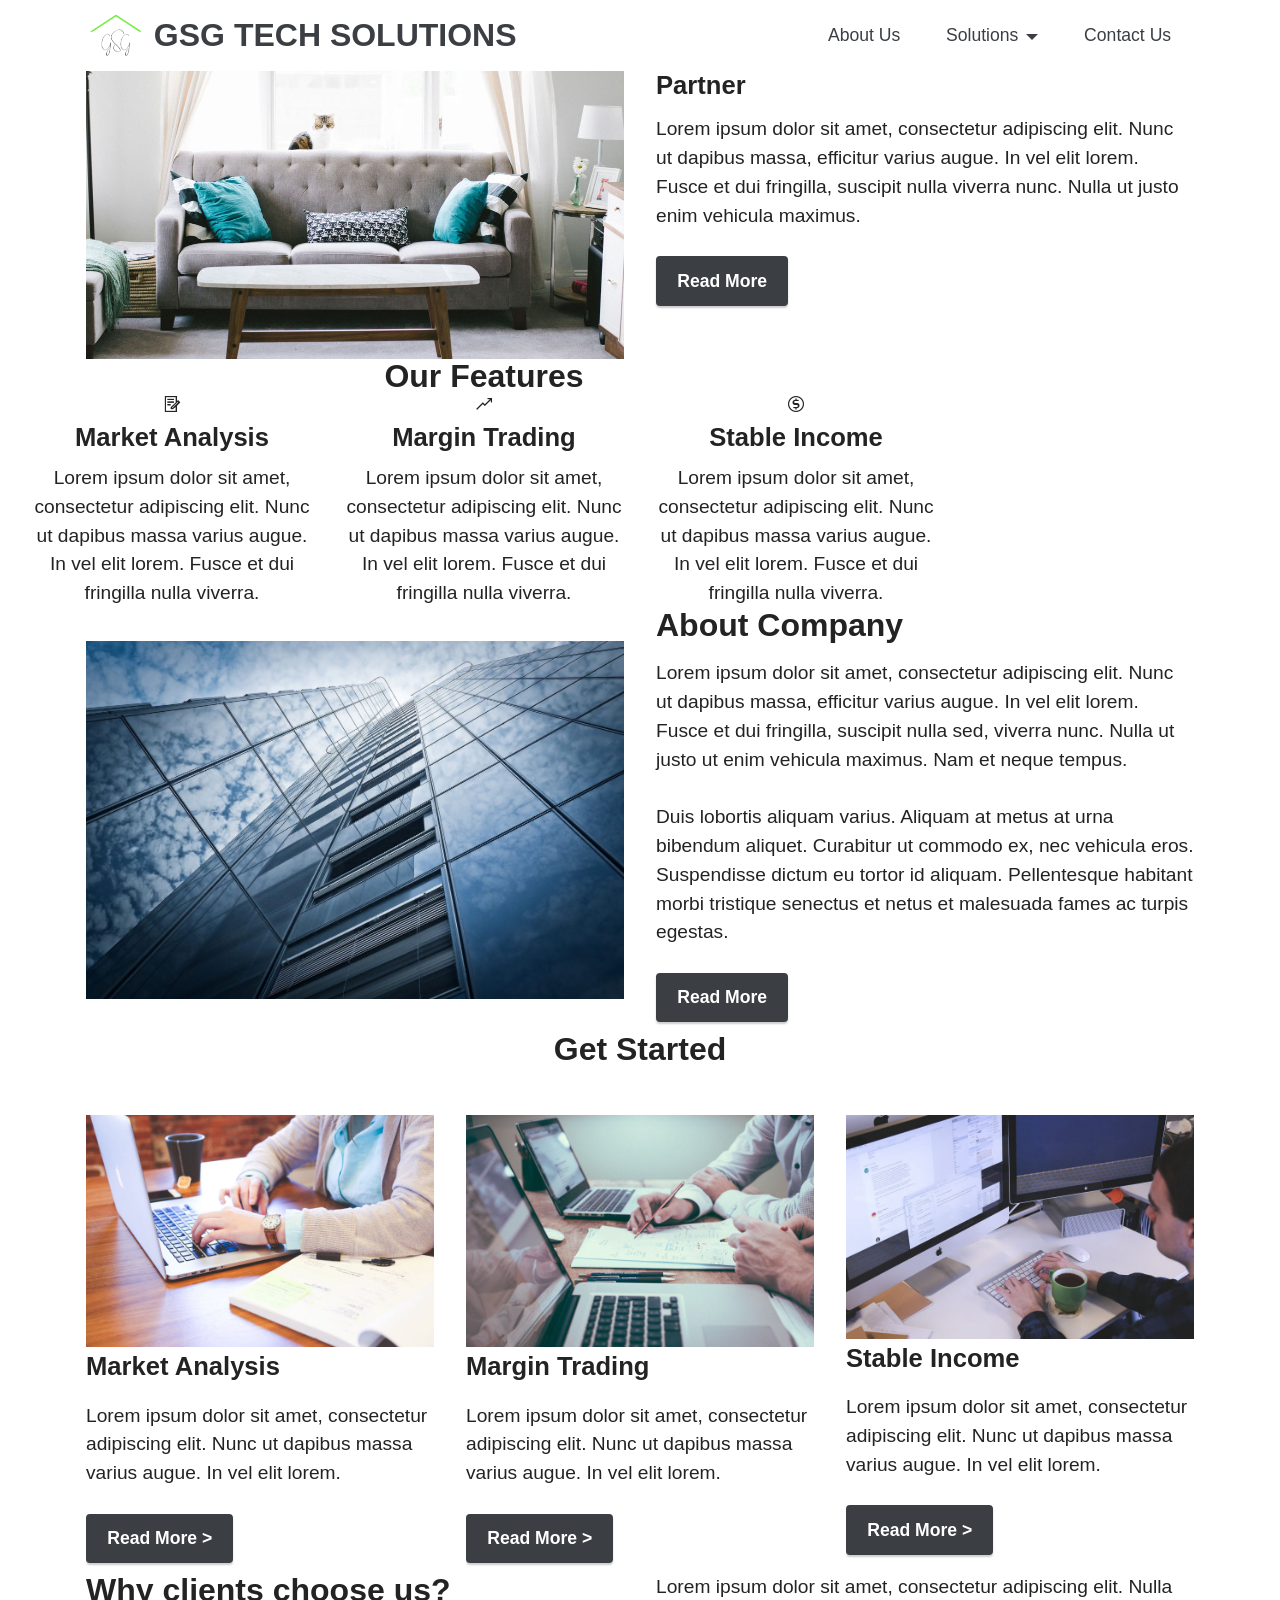
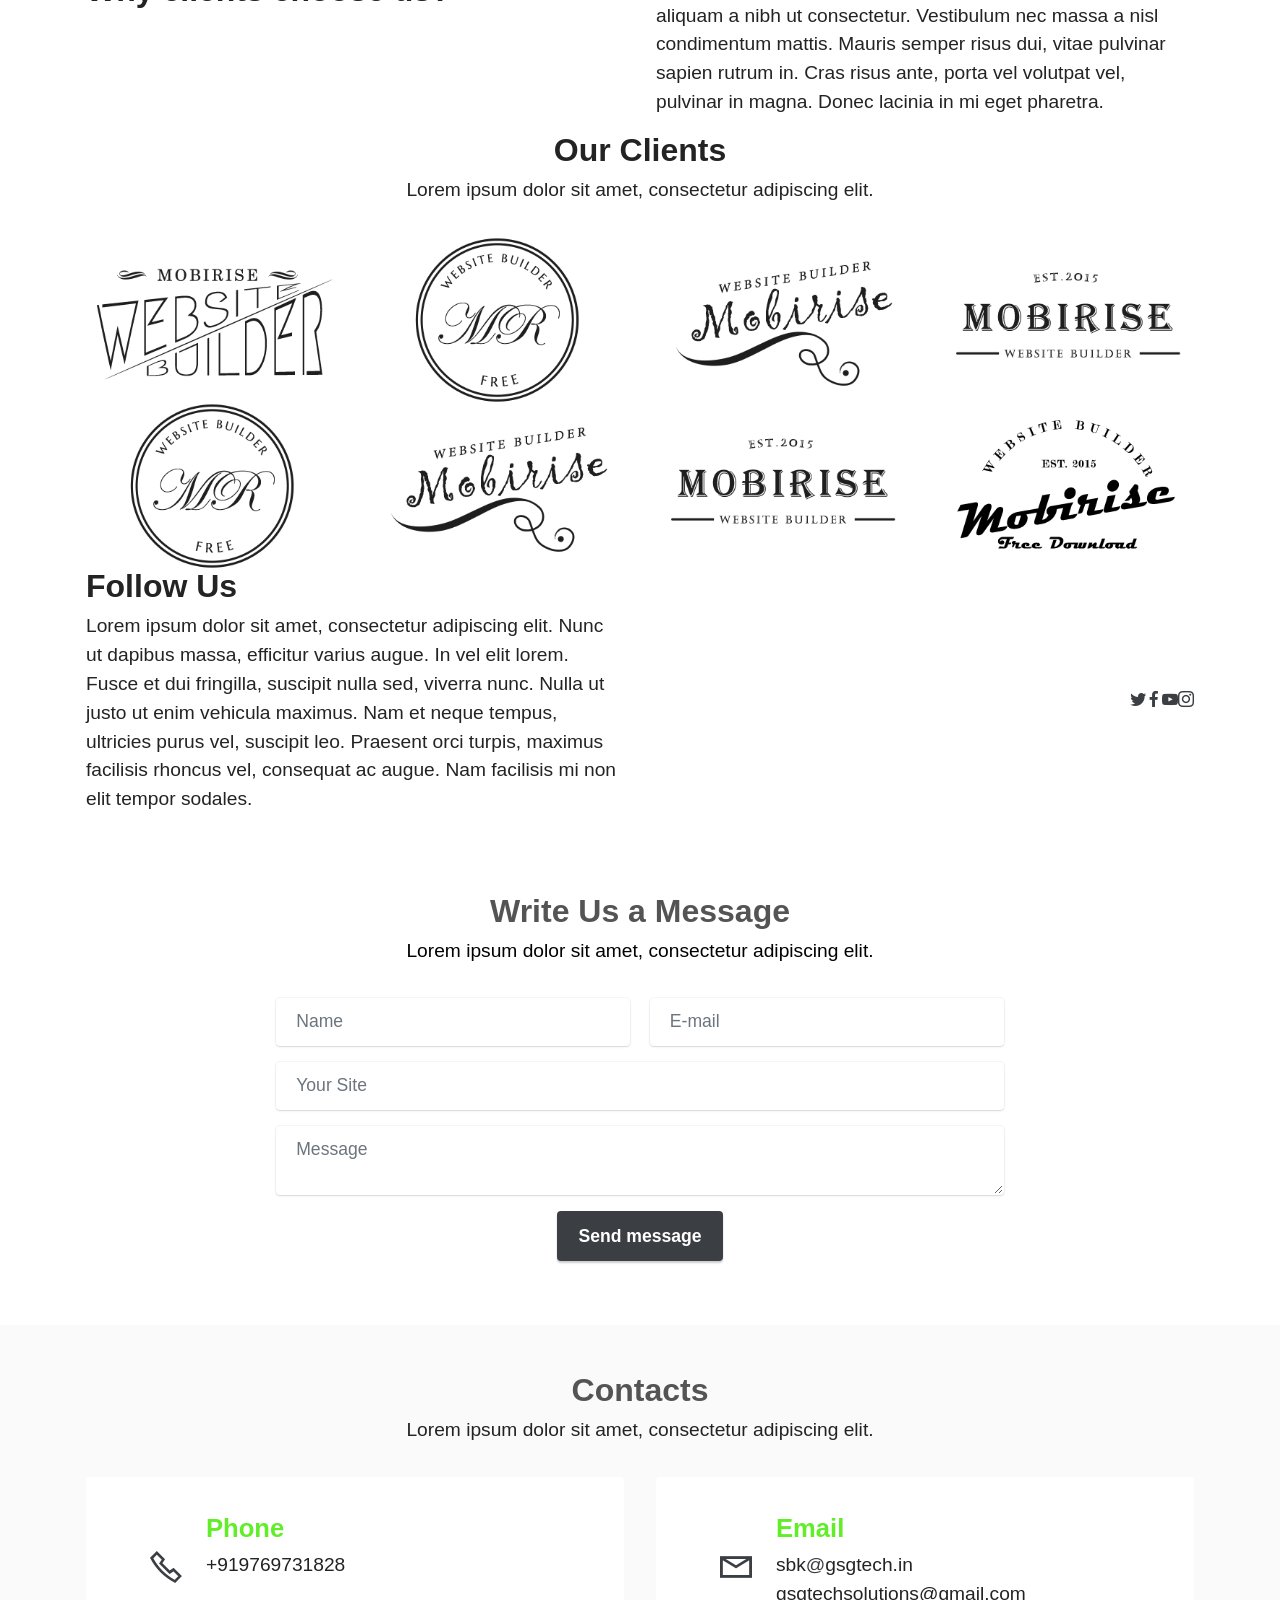
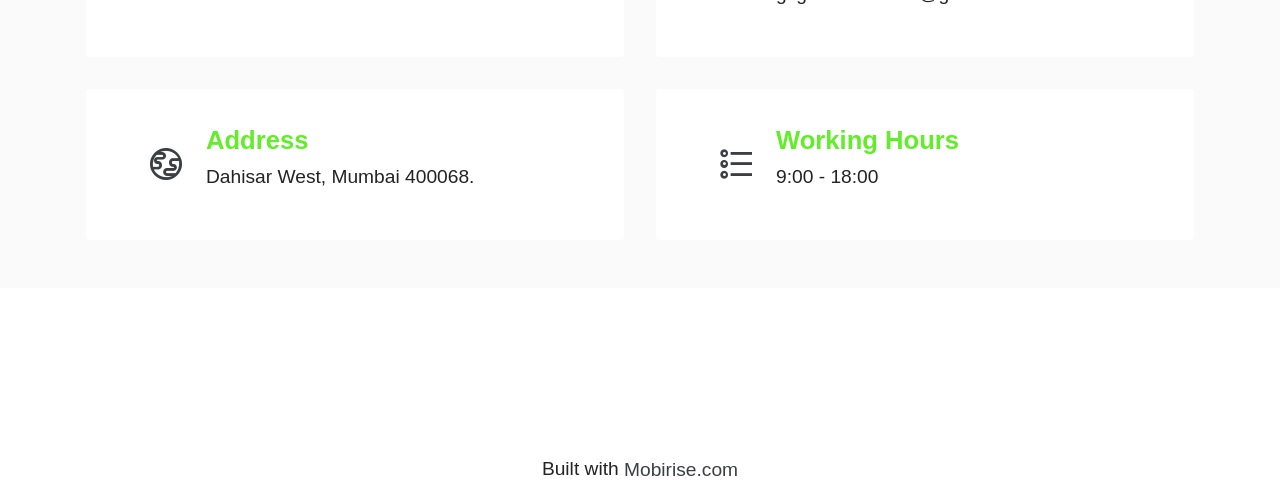
<file: page1.html>
<!DOCTYPE html>
<html  >
<head>
  <!-- Site made with Mobirise Website Builder v5.6.8, https://mobirise.com -->
  <meta charset="UTF-8">
  <meta http-equiv="X-UA-Compatible" content="IE=edge">
  <meta name="generator" content="Mobirise v5.6.8, mobirise.com">
  <meta name="twitter:card" content="summary_large_image"/>
  <meta name="twitter:image:src" content="">
  <meta property="og:image" content="">
  <meta name="twitter:title" content="Solutions">
  <meta name="viewport" content="width=device-width, initial-scale=1, minimum-scale=1">
  <link rel="shortcut icon" href="assets/images/gsg-tech-2-119x93.png" type="image/x-icon">
  <meta name="description" content="">
  
  
  <title>Solutions</title>
  <link rel="stylesheet" href="assets/web/assets/mobirise-icons2/mobirise2.css">
  <link rel="stylesheet" href="assets/bootstrap/css/bootstrap.min.css">
  <link rel="stylesheet" href="assets/bootstrap/css/bootstrap-grid.min.css">
  <link rel="stylesheet" href="assets/bootstrap/css/bootstrap-reboot.min.css">
  <link rel="stylesheet" href="assets/dropdown/css/style.css">
  <link rel="stylesheet" href="assets/socicon/css/styles.css">
  <link rel="stylesheet" href="assets/theme/css/style.css">
  <link rel="preload" href="https://fonts.googleapis.com/css?family=Jost:100,200,300,400,500,600,700,800,900,100i,200i,300i,400i,500i,600i,700i,800i,900i&display=swap" as="style" onload="this.onload=null;this.rel='stylesheet'">
  <noscript><link rel="stylesheet" href="https://fonts.googleapis.com/css?family=Jost:100,200,300,400,500,600,700,800,900,100i,200i,300i,400i,500i,600i,700i,800i,900i&display=swap"></noscript>
  <link rel="preload" href="https://fonts.googleapis.com/css?family=Mukta:200,300,400,500,600,700,800&display=swap" as="style" onload="this.onload=null;this.rel='stylesheet'">
  <noscript><link rel="stylesheet" href="https://fonts.googleapis.com/css?family=Mukta:200,300,400,500,600,700,800&display=swap"></noscript>
  <link rel="preload" as="style" href="assets/mobirise/css/mbr-additional.css"><link rel="stylesheet" href="assets/mobirise/css/mbr-additional.css" type="text/css">
  
  
  
  
</head>
<body>
  
  <section data-bs-version="5.1" class="menu menu2 cid-sFCw1qGFAI" once="menu" id="menu2-23">
    
    <nav class="navbar navbar-dropdown navbar-expand-lg">
        <div class="container">
            <div class="navbar-brand">
                <span class="navbar-logo">
                    <a href="https://gsgtech.in" target="_blank">
                        <img src="assets/images/gsg-tech-2-removebg-preview-1-122x95.png" alt="" style="height: 3rem;">
                    </a>
                </span>
                <span class="navbar-caption-wrap"><a class="navbar-caption text-primary display-2" href="https://gsgtech.in" target="_blank">GSG TECH SOLUTIONS</a></span>
            </div>
            <button class="navbar-toggler" type="button" data-toggle="collapse" data-bs-toggle="collapse" data-target="#navbarSupportedContent" data-bs-target="#navbarSupportedContent" aria-controls="navbarNavAltMarkup" aria-expanded="false" aria-label="Toggle navigation">
                <div class="hamburger">
                    <span></span>
                    <span></span>
                    <span></span>
                    <span></span>
                </div>
            </button>
            <div class="collapse navbar-collapse" id="navbarSupportedContent">
                <ul class="navbar-nav nav-dropdown nav-right" data-app-modern-menu="true"><li class="nav-item"><a class="nav-link link text-primary display-4" href="#top">About Us</a></li><li class="nav-item dropdown"><a class="nav-link link dropdown-toggle text-primary show display-4" href="index.html#features1-1i" data-toggle="dropdown-submenu" data-bs-toggle="dropdown" data-bs-auto-close="outside" aria-expanded="true">Solutions</a><div class="dropdown-menu show" aria-labelledby="dropdown-275" data-bs-popper="none"><a class="dropdown-item text-primary display-4" href="index.html#features1-1i">Building Automation</a><a class="show dropdown-item text-primary display-4" href="index.html#features1-1i">Home Automation</a><a class="show dropdown-item text-primary display-4" href="index.html#features1-1i">Office Automation</a><a class="show dropdown-item text-primary display-4" href="index.html#features1-1i">Field Wiring and Installations</a></div></li>
                    <li class="nav-item"><a class="nav-link link text-primary display-4" href="page1.html#contacts2-1r">Contact Us</a></li></ul>
                
                
            </div>
        </div>
    </nav>
</section>

<section data-bs-version="5.1" class="header14 cid-sFzxmVl7J6" id="header14-1f">

    

    

    <div class="container">
        <div class="row justify-content-center align-items-center">
            <div class="col-12 col-md-6 image-wrapper">
                <img src="assets/images/mbr-1076x717.jpg" alt="">
            </div>
            <div class="col-12 col-md">
                <div class="text-wrapper">
                    <h1 class="mbr-section-title mbr-fonts-style mb-3 display-1"><strong>Your Automation&nbsp;</strong><br><strong>Partner</strong></h1>
                    <p class="mbr-text mbr-fonts-style display-7">
                        Lorem ipsum dolor sit amet, consectetur adipiscing elit. Nunc ut dapibus massa, efficitur varius augue. In vel elit lorem. Fusce et dui fringilla, suscipit nulla viverra nunc. Nulla ut justo enim vehicula maximus.</p>
                    <div class="mbr-section-btn mt-3"><a class="btn btn-primary display-4" href="https://mobiri.se">Read More</a></div>
                </div>
            </div>
        </div>
    </div>
</section>

<section data-bs-version="5.1" class="features1 cid-sFzyUE9AaP" id="features1-1i">
    

    
    <div class="container-fluid">
        <div class="row">
            <div class="col-12 col-lg-9">
                <h3 class="mbr-section-title mbr-fonts-style align-center mb-0 display-2">
                    <strong>Our Features</strong>
                </h3>
                
            </div>
        </div>
        <div class="row">
            <div class="card col-12 col-md-6 col-lg-3">
                <div class="card-wrapper">
                    <div class="card-box align-center">
                        <div class="iconfont-wrapper">
                            <span class="mbr-iconfont mobi-mbri-contact-form mobi-mbri"></span>
                        </div>
                        <h5 class="card-title mbr-fonts-style display-5"><strong>Market Analysis</strong></h5>
                        <p class="card-text mbr-fonts-style display-7">Lorem ipsum dolor sit amet, consectetur adipiscing elit. Nunc ut dapibus massa varius augue. In vel elit lorem. Fusce et dui fringilla nulla viverra.</p>
                    </div>
                </div>
            </div>
            <div class="card col-12 col-md-6 col-lg-3">
                <div class="card-wrapper">
                    <div class="card-box align-center">
                        <div class="iconfont-wrapper">
                            <span class="mbr-iconfont mobi-mbri-growing-chart mobi-mbri"></span>
                        </div>
                        <h5 class="card-title mbr-fonts-style display-5"><strong>Margin Trading</strong></h5>
                        <p class="card-text mbr-fonts-style display-7">Lorem ipsum dolor sit amet, consectetur adipiscing elit. Nunc ut dapibus massa varius augue. In vel elit lorem. Fusce et dui fringilla nulla viverra.</p>
                    </div>
                </div>
            </div>
            <div class="card col-12 col-md-6 col-lg-3">
                <div class="card-wrapper">
                    <div class="card-box align-center">
                        <div class="iconfont-wrapper">
                            <span class="mbr-iconfont mobi-mbri-cash mobi-mbri"></span>
                        </div>
                        <h5 class="card-title mbr-fonts-style display-5"><strong>Stable Income</strong></h5>
                        <p class="card-text mbr-fonts-style display-7">Lorem ipsum dolor sit amet, consectetur adipiscing elit. Nunc ut dapibus massa varius augue. In vel elit lorem. Fusce et dui fringilla nulla viverra.</p>
                    </div>
                </div>
            </div>
            
        </div>
    </div>
</section>

<section data-bs-version="5.1" class="header14 cid-sFzz5E692j" id="header14-1j">

    

    

    <div class="container">
        <div class="row justify-content-center align-items-center">
            <div class="col-12 col-md-6 image-wrapper">
                <img src="assets/images/mbr-1256x837.jpg" alt="Mobirise Website Builder">
            </div>
            <div class="col-12 col-md">
                <div class="text-wrapper">
                    <h1 class="mbr-section-title mbr-fonts-style mb-3 display-2">
                        <strong>About Company</strong></h1>
                    <p class="mbr-text mbr-fonts-style display-7">
                        Lorem ipsum dolor sit amet, consectetur adipiscing elit. Nunc ut dapibus massa, efficitur varius augue. In vel elit lorem. Fusce et dui fringilla, suscipit nulla sed, viverra nunc. Nulla ut justo ut enim vehicula maximus. Nam et neque tempus.<br><br>Duis lobortis aliquam varius. Aliquam at metus at urna bibendum aliquet. Curabitur ut commodo ex, nec vehicula eros. Suspendisse dictum eu tortor id aliquam. Pellentesque habitant morbi tristique senectus et netus et malesuada fames ac turpis egestas.<br></p>
                    <div class="mbr-section-btn mt-3"><a class="btn btn-primary display-4" href="https://mobiri.se">Read More</a></div>
                </div>
            </div>
        </div>
    </div>
</section>

<section data-bs-version="5.1" class="features3 cid-sFzFvgBfc0" id="features3-1p">
    
    
    <div class="container">
        <div class="mbr-section-head">
            <h4 class="mbr-section-title mbr-fonts-style align-center mb-5 display-2">
                <strong>Get Started</strong></h4>
            
        </div>
        <div class="row mt-4">
            <div class="item features-image сol-12 col-md-6 col-lg-4">
                <div class="item-wrapper">
                    <div class="item-img">
                        <img src="assets/images/mbr-816x544.jpg" alt="Mobirise Website Builder">
                    </div>
                    <div class="item-content">
                        <h5 class="item-title mbr-fonts-style display-5"><strong>Market Analysis</strong></h5>
                        
                        <p class="mbr-text mbr-fonts-style mt-3 display-7">Lorem ipsum dolor sit amet, consectetur adipiscing elit. Nunc ut dapibus massa varius augue. In vel elit lorem.</p>
                    </div>
                    <div class="mbr-section-btn item-footer mt-2"><a href="" class="btn item-btn btn-primary display-4" target="_blank">Read More
                            &gt;</a></div>
                </div>
            </div>
            <div class="item features-image сol-12 col-md-6 col-lg-4">
                <div class="item-wrapper">
                    <div class="item-img">
                        <img src="assets/images/mbr-1-816x544.jpg" alt="Mobirise Website Builder">
                    </div>
                    <div class="item-content">
                        <h5 class="item-title mbr-fonts-style display-5"><strong>Margin Trading</strong></h5>
                        
                        <p class="mbr-text mbr-fonts-style mt-3 display-7">Lorem ipsum dolor sit amet, consectetur adipiscing elit. Nunc ut dapibus massa varius augue. In vel elit lorem.</p>
                    </div>
                    <div class="mbr-section-btn item-footer mt-2"><a href="" class="btn item-btn btn-primary display-4" target="_blank">Read More &gt;</a></div>
                </div>
            </div>
            <div class="item features-image сol-12 col-md-6 col-lg-4">
                <div class="item-wrapper">
                    <div class="item-img">
                        <img src="assets/images/mbr-816x524.jpg" alt="Mobirise Website Builder">
                    </div>
                    <div class="item-content">
                        <h5 class="item-title mbr-fonts-style display-5"><strong>Stable Income</strong></h5>
                        
                        <p class="mbr-text mbr-fonts-style mt-3 display-7">Lorem ipsum dolor sit amet, consectetur adipiscing elit. Nunc ut dapibus massa varius augue. In vel elit lorem.<br></p>
                    </div>
                    <div class="mbr-section-btn item-footer mt-2"><a href="" class="btn item-btn btn-primary display-4" target="_blank">Read More &gt;</a></div>
                </div>
            </div>
        </div>
    </div>
</section>

<section data-bs-version="5.1" class="content10 cid-sFAZRnJnnI" id="content10-22">
    
    <div class="container">
        <div class="row justify-content-center">
            <div class="col-12 col-md">
                
                <h6 class="mbr-section-subtitle mbr-fonts-style mb-4 display-2"><strong>Why clients choose us?</strong></h6>
            </div>
            <div class="col-md-12 col-lg-6">
                <p class="mbr-text mbr-fonts-style display-7">Lorem ipsum dolor sit amet, consectetur adipiscing elit. Nulla aliquam a nibh ut consectetur. Vestibulum nec massa a nisl condimentum mattis. Mauris semper risus dui, vitae pulvinar sapien rutrum in. Cras risus ante, porta vel volutpat vel, pulvinar in magna. Donec lacinia in mi eget pharetra.</p>
            </div>
        </div>
    </div>
</section>

<section data-bs-version="5.1" class="clients1 cid-sFAw7z51L3" id="clients1-1u">
    
    <div class="images-container container">
        <div class="mbr-section-head">
            <h3 class="mbr-section-title mbr-fonts-style align-center mb-0 display-2">
                <strong>Our Clients</strong>
            </h3>
            <h4 class="mbr-section-subtitle mbr-fonts-style align-center mb-0 mt-2 display-7">Lorem ipsum dolor sit amet, consectetur adipiscing elit.</h4>
            
        </div>
        <div class="row justify-content-center mt-4">
            <div class="col-md-3 card">
                <img src="assets/images/1.png" alt="Mobirise Website Builder">
            </div>
            <div class="col-md-3 card">
                <img src="assets/images/2.png" alt="Mobirise Website Builder">
            </div>
            <div class="col-md-3 card">
                <img src="assets/images/3.png" alt="Mobirise Website Builder">
            </div>
            <div class="col-md-3 card">
                <img src="assets/images/4.png" alt="Mobirise Website Builder">
            </div>
            <div class="col-md-3 card">
                <img src="assets/images/2.png" alt="Mobirise Website Builder">
            </div>
            <div class="col-md-3 card">
                <img src="assets/images/3.png" alt="Mobirise Website Builder">
            </div>
            <div class="col-md-3 card">
                <img src="assets/images/4.png" alt="Mobirise Website Builder">
            </div>
            <div class="col-md-3 card">
                <img src="assets/images/5.png" alt="Mobirise Website Builder">
            </div>
        </div>
    </div>
</section>

<section data-bs-version="5.1" class="contacts4 cid-sFAyMcKwph" id="contacts4-21">

    

    

    <div class="container">
        <div class="row align-items-center justify-content-center">
            <div class="text-content col-12 col-md-6">
                <h2 class="mbr-section-title mbr-fonts-style display-2">
                    <strong>Follow Us</strong>
                </h2>
                <p class="mbr-text mbr-fonts-style display-7">Lorem ipsum dolor sit amet, consectetur adipiscing elit. Nunc ut dapibus massa, efficitur varius augue. In vel elit lorem. Fusce et dui fringilla, suscipit nulla sed, viverra nunc. Nulla ut justo ut enim vehicula maximus. Nam et neque tempus, ultricies purus vel, suscipit leo. Praesent orci turpis, maximus facilisis rhoncus vel, consequat ac augue. Nam facilisis mi non elit tempor sodales.<br></p>
            </div>
            <div class="icons d-flex align-items-center col-12 col-md-6 justify-content-end mt-md-0 mt-2 flex-wrap">
                <a href="https://twitter.com/mobirise" target="_blank">
                    <span class="socicon-twitter socicon mbr-iconfont mbr-iconfont-social"></span>
                </a>
                <a href="https://www.facebook.com/pages/Mobirise/1616226671953247" target="_blank">
                    <span class="socicon-facebook socicon mbr-iconfont mbr-iconfont-social"></span>
                </a>
                <a href="https://www.youtube.com/c/mobirise" target="_blank">
                    <span class="socicon-youtube socicon mbr-iconfont mbr-iconfont-social"></span>
                </a>
                <a href="https://instagram.com/mobirise" target="_blank">
                    <span class="socicon-instagram socicon mbr-iconfont mbr-iconfont-social"></span>
                </a>
                
                
                
                
                
                
            </div>
        </div>
    </div>
    
</section>

<section data-bs-version="5.1" class="form5 cid-sFzDs3t9EG" id="form5-1m">
    
    
    <div class="container">
        <div class="mbr-section-head">
            <h3 class="mbr-section-title mbr-fonts-style align-center mb-0 display-2"><strong>Write Us a Message</strong></h3>
            <h4 class="mbr-section-subtitle mbr-fonts-style align-center mb-0 mt-2 display-7">Lorem ipsum dolor sit amet, consectetur adipiscing elit.</h4>
        </div>
        <div class="row justify-content-center mt-4">
            <div class="col-lg-8 mx-auto mbr-form" data-form-type="formoid">
                <form action="https://mobirise.eu/" method="POST" class="mbr-form form-with-styler" data-form-title="Form Name"><input type="hidden" name="email" data-form-email="true" value="DnlU87fRHNIbNBa3sOPynyweiv5HivVThTGu1GHDBtC4+D2H2Jws/xowiiRUxTmlzTc2wl4EKydXtRISAP93pkpmSNxaCMN55rPV8NsZfQTReO+oodGcm54Wnuf+OX6+">
                    <div class="row">
                        <div hidden="hidden" data-form-alert="" class="alert alert-success col-12">Thanks for filling out
                            the form!</div>
                        <div hidden="hidden" data-form-alert-danger="" class="alert alert-danger col-12">Oops...! some
                            problem!</div>
                    </div>
                    <div class="dragArea row">
                        <div class="col-md col-sm-12 form-group mb-3" data-for="name">
                            <input type="text" name="name" placeholder="Name" data-form-field="name" class="form-control" value="" id="name-form5-1m">
                        </div>
                        <div class="col-md col-sm-12 form-group mb-3" data-for="email">
                            <input type="email" name="email" placeholder="E-mail" data-form-field="email" class="form-control" value="" id="email-form5-1m">
                        </div>
                        <div class="col-12 form-group mb-3" data-for="url">
                            <input type="url" name="url" placeholder="Your Site" data-form-field="url" class="form-control" value="" id="url-form5-1m">
                        </div>
                        <div class="col-12 form-group mb-3" data-for="textarea">
                            <textarea name="textarea" placeholder="Message" data-form-field="textarea" class="form-control" id="textarea-form5-1m"></textarea>
                        </div>
                        <div class="col-lg-12 col-md-12 col-sm-12 align-center mbr-section-btn"><button type="submit" class="btn btn-primary display-4">Send message</button></div>
                    </div>
                </form>
            </div>
        </div>
    </div>
</section>

<section data-bs-version="5.1" class="contacts2 cid-sFzIA7KGYz" id="contacts2-1r">
    <!---->
    
    
    <div class="container">
        <div class="mbr-section-head">
            <h3 class="mbr-section-title mbr-fonts-style align-center mb-0 display-2">
                <strong>Contacts</strong>
            </h3>
            <h4 class="mbr-section-subtitle mbr-fonts-style align-center mb-0 mt-2 display-7">Lorem ipsum dolor sit amet, consectetur adipiscing elit.</h4>
        </div>
        <div class="row justify-content-center mt-4">
            <div class="card col-12 col-md-6">
                <div class="card-wrapper">
                    <div class="image-wrapper">
                        <span class="mbr-iconfont mobi-mbri-phone mobi-mbri"></span>
                    </div>
                    <div class="text-wrapper">
                        <h6 class="card-title mbr-fonts-style mb-1 display-5">
                            <strong>Phone</strong>
                        </h6>
                        <p class="mbr-text mbr-fonts-style display-7">+919769731828</p>
                    </div>
                </div>
            </div>
            <div class="card col-12 col-md-6">
                <div class="card-wrapper">
                    <div class="image-wrapper">
                        <span class="mbr-iconfont mobi-mbri-letter mobi-mbri"></span>
                    </div>
                    <div class="text-wrapper">
                        <h6 class="card-title mbr-fonts-style mb-1 display-5">
                            <strong>Email</strong>
                        </h6>
                        <p class="mbr-text mbr-fonts-style display-7">sbk<a href="mailto:info@site.com" class="text-primary">@</a>gsgtech.in<br>gsgtechsolutions@gmail.com</p>
                    </div>
                </div>
            </div>
            <div class="card col-12 col-md-6">
                <div class="card-wrapper">
                    <div class="image-wrapper">
                        <span class="mbr-iconfont mobi-mbri-globe mobi-mbri"></span>
                    </div>
                    <div class="text-wrapper">
                        <h6 class="card-title mbr-fonts-style mb-1 display-5">
                            <strong>Address</strong>
                        </h6>
                        <p class="mbr-text mbr-fonts-style display-7">Dahisar West, Mumbai 400068.</p>
                    </div>
                </div>
            </div>
            <div class="card col-12 col-md-6">
                <div class="card-wrapper">
                    <div class="image-wrapper">
                        <span class="mbr-iconfont mobi-mbri-bulleted-list mobi-mbri"></span>
                    </div>
                    <div class="text-wrapper">
                        <h6 class="card-title mbr-fonts-style mb-1 display-5">
                            <strong>Working Hours</strong>
                        </h6>
                        <p class="mbr-text mbr-fonts-style display-7">
                            9:00 - 18:00
                        </p>
                    </div>
                </div>
            </div>
        </div>
    </div>
</section>

<section data-bs-version="5.1" class="map2 cid-sFAxp7Y5iM" id="map2-1y">
    
    
    <div>
        
        <div class="google-map"><iframe frameborder="0" style="border:0" src="https://www.google.com/maps/embed/v1/place?key=AIzaSyDk89J4FSunMF33ruMVWJaJht_Ro0kvoXs&amp;q=borivaliwest, mumbai" allowfullscreen=""></iframe></div>
    </div>
</section><section class="display-7" style="padding: 0;align-items: center;justify-content: center;flex-wrap: wrap;    align-content: center;display: flex;position: relative;height: 4rem;"><a href="https://mobiri.se/2779910" style="flex: 1 1;height: 4rem;position: absolute;width: 100%;z-index: 1;"><img alt="" style="height: 4rem;" src="[data-uri]"></a><p style="margin: 0;text-align: center;" class="display-7">Built with &#8204;</p><a style="z-index:1" href="https://mobirise.com">Mobirise.com </a></section><script src="assets/bootstrap/js/bootstrap.bundle.min.js"></script>  <script src="assets/smoothscroll/smooth-scroll.js"></script>  <script src="assets/ytplayer/index.js"></script>  <script src="assets/dropdown/js/navbar-dropdown.js"></script>  <script src="assets/sociallikes/social-likes.js"></script>  <script src="assets/theme/js/script.js"></script>  <script src="assets/formoid/formoid.min.js"></script>  
  
  
</body>
</html>
</file>
<file: assets/web/assets/mobirise-icons2/mobirise2.css>
@font-face {
  font-family: 'Moririse2';
  font-display: swap;
  src:  url('mobirise2.eot?f2bix4');
  src:  url('mobirise2.eot?f2bix4#iefix') format('embedded-opentype'),
    url('mobirise2.ttf?f2bix4') format('truetype'),
    url('mobirise2.woff?f2bix4') format('woff'),
    url('mobirise2.svg?f2bix4#mobirise2') format('svg');
  font-weight: normal;
  font-style: normal;
}

[class^="mobi-"], [class*=" mobi-"] {
  /* use !important to prevent issues with browser extensions that change fonts */
  font-family: 'Moririse2' !important;
  speak: none;
  font-style: normal;
  font-weight: normal;
  font-variant: normal;
  text-transform: none;
  line-height: 1;

  /* Better Font Rendering =========== */
  -webkit-font-smoothing: antialiased;
  -moz-osx-font-smoothing: grayscale;
}

.mobi-mbri-add-submenu:before {
  content: "\e900";
}
.mobi-mbri-alert:before {
  content: "\e901";
}
.mobi-mbri-align-center:before {
  content: "\e902";
}
.mobi-mbri-align-justify:before {
  content: "\e903";
}
.mobi-mbri-align-left:before {
  content: "\e904";
}
.mobi-mbri-align-right:before {
  content: "\e905";
}
.mobi-mbri-android:before {
  content: "\e906";
}
.mobi-mbri-apple:before {
  content: "\e907";
}
.mobi-mbri-arrow-down:before {
  content: "\e908";
}
.mobi-mbri-arrow-next:before {
  content: "\e909";
}
.mobi-mbri-arrow-prev:before {
  content: "\e90a";
}
.mobi-mbri-arrow-up:before {
  content: "\e90b";
}
.mobi-mbri-bold:before {
  content: "\e90c";
}
.mobi-mbri-bookmark:before {
  content: "\e90d";
}
.mobi-mbri-bootstrap:before {
  content: "\e90e";
}
.mobi-mbri-briefcase:before {
  content: "\e90f";
}
.mobi-mbri-browse:before {
  content: "\e910";
}
.mobi-mbri-bulleted-list:before {
  content: "\e911";
}
.mobi-mbri-calendar:before {
  content: "\e912";
}
.mobi-mbri-camera:before {
  content: "\e913";
}
.mobi-mbri-cart-add:before {
  content: "\e914";
}
.mobi-mbri-cart-full:before {
  content: "\e915";
}
.mobi-mbri-cash:before {
  content: "\e916";
}
.mobi-mbri-change-style:before {
  content: "\e917";
}
.mobi-mbri-chat:before {
  content: "\e918";
}
.mobi-mbri-clock:before {
  content: "\e919";
}
.mobi-mbri-close:before {
  content: "\e91a";
}
.mobi-mbri-cloud:before {
  content: "\e91b";
}
.mobi-mbri-code:before {
  content: "\e91c";
}
.mobi-mbri-contact-form:before {
  content: "\e91d";
}
.mobi-mbri-credit-card:before {
  content: "\e91e";
}
.mobi-mbri-cursor-click:before {
  content: "\e91f";
}
.mobi-mbri-cust-feedback:before {
  content: "\e920";
}
.mobi-mbri-database:before {
  content: "\e921";
}
.mobi-mbri-delivery:before {
  content: "\e922";
}
.mobi-mbri-desktop:before {
  content: "\e923";
}
.mobi-mbri-devices:before {
  content: "\e924";
}
.mobi-mbri-down:before {
  content: "\e925";
}
.mobi-mbri-download-2:before {
  content: "\e926";
}
.mobi-mbri-download:before {
  content: "\e927";
}
.mobi-mbri-drag-n-drop-2:before {
  content: "\e928";
}
.mobi-mbri-drag-n-drop:before {
  content: "\e929";
}
.mobi-mbri-edit-2:before {
  content: "\e92a";
}
.mobi-mbri-edit:before {
  content: "\e92b";
}
.mobi-mbri-error:before {
  content: "\e92c";
}
.mobi-mbri-extension:before {
  content: "\e92d";
}
.mobi-mbri-features:before {
  content: "\e92e";
}
.mobi-mbri-file:before {
  content: "\e92f";
}
.mobi-mbri-flag:before {
  content: "\e930";
}
.mobi-mbri-folder:before {
  content: "\e931";
}
.mobi-mbri-gift:before {
  content: "\e932";
}
.mobi-mbri-github:before {
  content: "\e933";
}
.mobi-mbri-globe-2:before {
  content: "\e934";
}
.mobi-mbri-globe:before {
  content: "\e935";
}
.mobi-mbri-growing-chart:before {
  content: "\e936";
}
.mobi-mbri-hearth:before {
  content: "\e937";
}
.mobi-mbri-help:before {
  content: "\e938";
}
.mobi-mbri-home:before {
  content: "\e939";
}
.mobi-mbri-hot-cup:before {
  content: "\e93a";
}
.mobi-mbri-idea:before {
  content: "\e93b";
}
.mobi-mbri-image-gallery:before {
  content: "\e93c";
}
.mobi-mbri-image-slider:before {
  content: "\e93d";
}
.mobi-mbri-info:before {
  content: "\e93e";
}
.mobi-mbri-italic:before {
  content: "\e93f";
}
.mobi-mbri-key:before {
  content: "\e940";
}
.mobi-mbri-laptop:before {
  content: "\e941";
}
.mobi-mbri-layers:before {
  content: "\e942";
}
.mobi-mbri-left-right:before {
  content: "\e943";
}
.mobi-mbri-left:before {
  content: "\e944";
}
.mobi-mbri-letter:before {
  content: "\e945";
}
.mobi-mbri-like:before {
  content: "\e946";
}
.mobi-mbri-link:before {
  content: "\e947";
}
.mobi-mbri-lock:before {
  content: "\e948";
}
.mobi-mbri-login:before {
  content: "\e949";
}
.mobi-mbri-logout:before {
  content: "\e94a";
}
.mobi-mbri-magic-stick:before {
  content: "\e94b";
}
.mobi-mbri-map-pin:before {
  content: "\e94c";
}
.mobi-mbri-menu:before {
  content: "\e94d";
}
.mobi-mbri-mobile-2:before {
  content: "\e94e";
}
.mobi-mbri-mobile-horizontal:before {
  content: "\e94f";
}
.mobi-mbri-mobile:before {
  content: "\e950";
}
.mobi-mbri-mobirise:before {
  content: "\e951";
}
.mobi-mbri-more-horizontal:before {
  content: "\e952";
}
.mobi-mbri-more-vertical:before {
  content: "\e953";
}
.mobi-mbri-music:before {
  content: "\e954";
}
.mobi-mbri-new-file:before {
  content: "\e955";
}
.mobi-mbri-numbered-list:before {
  content: "\e956";
}
.mobi-mbri-opened-folder:before {
  content: "\e957";
}
.mobi-mbri-pages:before {
  content: "\e958";
}
.mobi-mbri-paper-plane:before {
  content: "\e959";
}
.mobi-mbri-paperclip:before {
  content: "\e95a";
}
.mobi-mbri-phone:before {
  content: "\e95b";
}
.mobi-mbri-photo:before {
  content: "\e95c";
}
.mobi-mbri-photos:before {
  content: "\e95d";
}
.mobi-mbri-pin:before {
  content: "\e95e";
}
.mobi-mbri-play:before {
  content: "\e95f";
}
.mobi-mbri-plus:before {
  content: "\e960";
}
.mobi-mbri-preview:before {
  content: "\e961";
}
.mobi-mbri-print:before {
  content: "\e962";
}
.mobi-mbri-protect:before {
  content: "\e963";
}
.mobi-mbri-question:before {
  content: "\e964";
}
.mobi-mbri-quote-left:before {
  content: "\e965";
}
.mobi-mbri-quote-right:before {
  content: "\e966";
}
.mobi-mbri-redo:before {
  content: "\e967";
}
.mobi-mbri-refresh:before {
  content: "\e968";
}
.mobi-mbri-responsive-2:before {
  content: "\e969";
}
.mobi-mbri-responsive:before {
  content: "\e96a";
}
.mobi-mbri-right:before {
  content: "\e96b";
}
.mobi-mbri-rocket:before {
  content: "\e96c";
}
.mobi-mbri-sad-face:before {
  content: "\e96d";
}
.mobi-mbri-sale:before {
  content: "\e96e";
}
.mobi-mbri-save:before {
  content: "\e96f";
}
.mobi-mbri-search:before {
  content: "\e970";
}
.mobi-mbri-setting-2:before {
  content: "\e971";
}
.mobi-mbri-setting-3:before {
  content: "\e972";
}
.mobi-mbri-setting:before {
  content: "\e973";
}
.mobi-mbri-share:before {
  content: "\e974";
}
.mobi-mbri-shopping-bag:before {
  content: "\e975";
}
.mobi-mbri-shopping-basket:before {
  content: "\e976";
}
.mobi-mbri-shopping-cart:before {
  content: "\e977";
}
.mobi-mbri-sites:before {
  content: "\e978";
}
.mobi-mbri-smile-face:before {
  content: "\e979";
}
.mobi-mbri-speed:before {
  content: "\e97a";
}
.mobi-mbri-star:before {
  content: "\e97b";
}
.mobi-mbri-success:before {
  content: "\e97c";
}
.mobi-mbri-sun:before {
  content: "\e97d";
}
.mobi-mbri-sun2:before {
  content: "\e97e";
}
.mobi-mbri-tablet-vertical:before {
  content: "\e97f";
}
.mobi-mbri-tablet:before {
  content: "\e980";
}
.mobi-mbri-target:before {
  content: "\e981";
}
.mobi-mbri-timer:before {
  content: "\e982";
}
.mobi-mbri-to-ftp:before {
  content: "\e983";
}
.mobi-mbri-to-local-drive:before {
  content: "\e984";
}
.mobi-mbri-touch-swipe:before {
  content: "\e985";
}
.mobi-mbri-touch:before {
  content: "\e986";
}
.mobi-mbri-trash:before {
  content: "\e987";
}
.mobi-mbri-underline:before {
  content: "\e988";
}
.mobi-mbri-undo:before {
  content: "\e989";
}
.mobi-mbri-unlink:before {
  content: "\e98a";
}
.mobi-mbri-unlock:before {
  content: "\e98b";
}
.mobi-mbri-up-down:before {
  content: "\e98c";
}
.mobi-mbri-up:before {
  content: "\e98d";
}
.mobi-mbri-update:before {
  content: "\e98e";
}
.mobi-mbri-upload-2:before {
  content: "\e98f";
}
.mobi-mbri-upload:before {
  content: "\e990";
}
.mobi-mbri-user-2:before {
  content: "\e991";
}
.mobi-mbri-user:before {
  content: "\e992";
}
.mobi-mbri-users:before {
  content: "\e993";
}
.mobi-mbri-video-play:before {
  content: "\e994";
}
.mobi-mbri-video:before {
  content: "\e995";
}
.mobi-mbri-watch:before {
  content: "\e996";
}
.mobi-mbri-website-theme-2:before {
  content: "\e997";
}
.mobi-mbri-website-theme:before {
  content: "\e998";
}
.mobi-mbri-wifi:before {
  content: "\e999";
}
.mobi-mbri-windows:before {
  content: "\e99a";
}
.mobi-mbri-zoom-in:before {
  content: "\e99b";
}
.mobi-mbri-zoom-out:before {
  content: "\e99c";
}
</file>
<file: assets/dropdown/css/style.css>
.navbar-dropdown {
  left: 0;
  padding: 0;
  position: absolute;
  right: 0;
  top: 0;
  transition: all 0.45s ease;
  z-index: 1030;
  background: #282828; }
  .navbar-dropdown .navbar-logo {
    margin-right: 0.8rem;
    transition: margin 0.3s ease-in-out;
    vertical-align: middle; }
    .navbar-dropdown .navbar-logo img {
      height: 3.125rem;
      transition: all 0.3s ease-in-out; }
    .navbar-dropdown .navbar-logo.mbr-iconfont {
      font-size: 3.125rem;
      line-height: 3.125rem; }
  .navbar-dropdown .navbar-caption {
    font-weight: 700;
    white-space: normal;
    vertical-align: -4px;
    line-height: 3.125rem !important; }
    .navbar-dropdown .navbar-caption, .navbar-dropdown .navbar-caption:hover {
      color: inherit;
      text-decoration: none; }
  .navbar-dropdown .mbr-iconfont + .navbar-caption {
    vertical-align: -1px; }
  .navbar-dropdown.navbar-fixed-top {
    position: fixed; }
  .navbar-dropdown .navbar-brand span {
    vertical-align: -4px; }
  .navbar-dropdown.bg-color.transparent {
    background: none; }
  .navbar-dropdown.navbar-short .navbar-brand {
    padding: 0.625rem 0; }
    .navbar-dropdown.navbar-short .navbar-brand span {
      vertical-align: -1px; }
  .navbar-dropdown.navbar-short .navbar-caption {
    line-height: 2.375rem !important;
    vertical-align: -2px; }
  .navbar-dropdown.navbar-short .navbar-logo {
    margin-right: 0.5rem; }
    .navbar-dropdown.navbar-short .navbar-logo img {
      height: 2.375rem; }
    .navbar-dropdown.navbar-short .navbar-logo.mbr-iconfont {
      font-size: 2.375rem;
      line-height: 2.375rem; }
  .navbar-dropdown.navbar-short .mbr-table-cell {
    height: 3.625rem; }
  .navbar-dropdown .navbar-close {
    left: 0.6875rem;
    position: fixed;
    top: 0.75rem;
    z-index: 1000; }
  .navbar-dropdown .hamburger-icon {
    content: "";
    display: inline-block;
    vertical-align: middle;
    width: 16px;
    -webkit-box-shadow: 0 -6px 0 1px #282828,0 0 0 1px #282828,0 6px 0 1px #282828;
    -moz-box-shadow: 0 -6px 0 1px #282828,0 0 0 1px #282828,0 6px 0 1px #282828;
    box-shadow: 0 -6px 0 1px #282828,0 0 0 1px #282828,0 6px 0 1px #282828; }

.dropdown-menu .dropdown-toggle[data-toggle="dropdown-submenu"]::after {
  border-bottom: 0.35em solid transparent;
  border-left: 0.35em solid;
  border-right: 0;
  border-top: 0.35em solid transparent;
  margin-left: 0.3rem; }

.dropdown-menu .dropdown-item:focus {
  outline: 0; }

.nav-dropdown {
  font-size: 0.75rem;
  font-weight: 500;
  height: auto !important; }
  .nav-dropdown .nav-btn {
    padding-left: 1rem; }
  .nav-dropdown .link {
    margin: .667em 1.667em;
    font-weight: 500;
    padding: 0;
    transition: color .2s ease-in-out; }
    .nav-dropdown .link.dropdown-toggle {
      margin-right: 2.583em; }
      .nav-dropdown .link.dropdown-toggle::after {
        margin-left: .25rem;
        border-top: 0.35em solid;
        border-right: 0.35em solid transparent;
        border-left: 0.35em solid transparent;
        border-bottom: 0; }
      .nav-dropdown .link.dropdown-toggle[aria-expanded="true"] {
        margin: 0;
        padding: 0.667em 3.263em  0.667em 1.667em; }
  .nav-dropdown .link::after,
  .nav-dropdown .dropdown-item::after {
    color: inherit; }
  .nav-dropdown .btn {
    font-size: 0.75rem;
    font-weight: 700;
    letter-spacing: 0;
    margin-bottom: 0;
    padding-left: 1.25rem;
    padding-right: 1.25rem; }
  .nav-dropdown .dropdown-menu {
    border-radius: 0;
    border: 0;
    left: 0;
    margin: 0;
    padding-bottom: 1.25rem;
    padding-top: 1.25rem;
    position: relative; }
  .nav-dropdown .dropdown-submenu {
    margin-left: 0.125rem;
    top: 0; }
  .nav-dropdown .dropdown-item {
    font-weight: 500;
    line-height: 2;
    padding: 0.3846em 4.615em 0.3846em 1.5385em;
    position: relative;
    transition: color .2s ease-in-out, background-color .2s ease-in-out; }
    .nav-dropdown .dropdown-item::after {
      margin-top: -0.3077em;
      position: absolute;
      right: 1.1538em;
      top: 50%; }
    .nav-dropdown .dropdown-item:focus, .nav-dropdown .dropdown-item:hover {
      background: none; }

@media (max-width: 767px) {
  .nav-dropdown.navbar-toggleable-sm {
    bottom: 0;
    display: none;
    left: 0;
    overflow-x: hidden;
    position: fixed;
    top: 0;
    transform: translateX(-100%);
    -ms-transform: translateX(-100%);
    -webkit-transform: translateX(-100%);
    width: 18.75rem;
    z-index: 999; } }
.nav-dropdown.navbar-toggleable-xl {
  bottom: 0;
  display: none;
  left: 0;
  overflow-x: hidden;
  position: fixed;
  top: 0;
  transform: translateX(-100%);
  -ms-transform: translateX(-100%);
  -webkit-transform: translateX(-100%);
  width: 18.75rem;
  z-index: 999; }

.nav-dropdown-sm {
  display: block !important;
  overflow-x: hidden;
  overflow: auto;
  padding-top: 3.875rem; }
  .nav-dropdown-sm::after {
    content: "";
    display: block;
    height: 3rem;
    width: 100%; }
  .nav-dropdown-sm.collapse.in ~ .navbar-close {
    display: block !important; }
  .nav-dropdown-sm.collapsing, .nav-dropdown-sm.collapse.in {
    transform: translateX(0);
    -ms-transform: translateX(0);
    -webkit-transform: translateX(0);
    transition: all 0.25s ease-out;
    -webkit-transition: all 0.25s ease-out;
    background: #282828; }
  .nav-dropdown-sm.collapsing[aria-expanded="false"] {
    transform: translateX(-100%);
    -ms-transform: translateX(-100%);
    -webkit-transform: translateX(-100%); }
  .nav-dropdown-sm .nav-item {
    display: block;
    margin-left: 0 !important;
    padding-left: 0; }
  .nav-dropdown-sm .link,
  .nav-dropdown-sm .dropdown-item {
    border-top: 1px dotted rgba(255, 255, 255, 0.1);
    font-size: 0.8125rem;
    line-height: 1.6;
    margin: 0 !important;
    padding: 0.875rem 2.4rem 0.875rem 1.5625rem !important;
    position: relative;
    white-space: normal; }
    .nav-dropdown-sm .link:focus, .nav-dropdown-sm .link:hover,
    .nav-dropdown-sm .dropdown-item:focus,
    .nav-dropdown-sm .dropdown-item:hover {
      background: rgba(0, 0, 0, 0.2) !important;
      color: #c0a375; }
  .nav-dropdown-sm .nav-btn {
    position: relative;
    padding: 1.5625rem 1.5625rem 0 1.5625rem; }
    .nav-dropdown-sm .nav-btn::before {
      border-top: 1px dotted rgba(255, 255, 255, 0.1);
      content: "";
      left: 0;
      position: absolute;
      top: 0;
      width: 100%; }
    .nav-dropdown-sm .nav-btn + .nav-btn {
      padding-top: 0.625rem; }
      .nav-dropdown-sm .nav-btn + .nav-btn::before {
        display: none; }
  .nav-dropdown-sm .btn {
    padding: 0.625rem 0; }
  .nav-dropdown-sm .dropdown-toggle[data-toggle="dropdown-submenu"]::after {
    margin-left: .25rem;
    border-top: 0.35em solid;
    border-right: 0.35em solid transparent;
    border-left: 0.35em solid transparent;
    border-bottom: 0; }
  .nav-dropdown-sm .dropdown-toggle[data-toggle="dropdown-submenu"][aria-expanded="true"]::after {
    border-top: 0;
    border-right: 0.35em solid transparent;
    border-left: 0.35em solid transparent;
    border-bottom: 0.35em solid; }
  .nav-dropdown-sm .dropdown-menu {
    margin: 0;
    padding: 0;
    position: relative;
    top: 0;
    left: 0;
    width: 100%;
    border: 0;
    float: none;
    border-radius: 0;
    background: none; }
  .nav-dropdown-sm .dropdown-submenu {
    left: 100%;
    margin-left: 0.125rem;
    margin-top: -1.25rem;
    top: 0; }

.navbar-toggleable-sm .nav-dropdown .dropdown-menu {
  position: absolute; }

.navbar-toggleable-sm .nav-dropdown .dropdown-submenu {
  left: 100%;
  margin-left: 0.125rem;
  margin-top: -1.25rem;
  top: 0; }

.navbar-toggleable-sm.opened .nav-dropdown .dropdown-menu {
  position: relative; }

.navbar-toggleable-sm.opened .nav-dropdown .dropdown-submenu {
  left: 0;
  margin-left: 00rem;
  margin-top: 0rem;
  top: 0; }

.is-builder .nav-dropdown.collapsing {
  transition: none !important; }
</file>
<file: assets/socicon/css/styles.css>
@charset "UTF-8";

@font-face {
  font-family: 'Socicon';
  src:  url('../fonts/socicon.eot');
  src:  url('../fonts/socicon.eot?#iefix') format('embedded-opentype'),
    url('../fonts/socicon.woff2') format('woff2'),
    url('../fonts/socicon.ttf') format('truetype'),
    url('../fonts/socicon.woff') format('woff'),
    url('../fonts/socicon.svg#socicon') format('svg');
  font-weight: normal;
  font-style: normal;
  font-display: swap;
}

[data-icon]:before {
  font-family: "socicon" !important;
  content: attr(data-icon);
  font-style: normal !important;
  font-weight: normal !important;
  font-variant: normal !important;
  text-transform: none !important;
  speak: none;
  line-height: 1;
  -webkit-font-smoothing: antialiased;
  -moz-osx-font-smoothing: grayscale;
}

[class^="socicon-"], [class*=" socicon-"] {
  /* use !important to prevent issues with browser extensions that change fonts */
  font-family: 'Socicon' !important;
  speak: none;
  font-style: normal;
  font-weight: normal;
  font-variant: normal;
  text-transform: none;
  line-height: 1;

  /* Better Font Rendering =========== */
  -webkit-font-smoothing: antialiased;
  -moz-osx-font-smoothing: grayscale;
}

.socicon-eitaa:before {
  content: "\e97c";
}
.socicon-soroush:before {
  content: "\e97d";
}
.socicon-bale:before {
  content: "\e97e";
}
.socicon-zazzle:before {
  content: "\e97b";
}
.socicon-society6:before {
  content: "\e97a";
}
.socicon-redbubble:before {
  content: "\e979";
}
.socicon-avvo:before {
  content: "\e978";
}
.socicon-stitcher:before {
  content: "\e977";
}
.socicon-googlehangouts:before {
  content: "\e974";
}
.socicon-dlive:before {
  content: "\e975";
}
.socicon-vsco:before {
  content: "\e976";
}
.socicon-flipboard:before {
  content: "\e973";
}
.socicon-ubuntu:before {
  content: "\e958";
}
.socicon-artstation:before {
  content: "\e959";
}
.socicon-invision:before {
  content: "\e95a";
}
.socicon-torial:before {
  content: "\e95b";
}
.socicon-collectorz:before {
  content: "\e95c";
}
.socicon-seenthis:before {
  content: "\e95d";
}
.socicon-googleplaymusic:before {
  content: "\e95e";
}
.socicon-debian:before {
  content: "\e95f";
}
.socicon-filmfreeway:before {
  content: "\e960";
}
.socicon-gnome:before {
  content: "\e961";
}
.socicon-itchio:before {
  content: "\e962";
}
.socicon-jamendo:before {
  content: "\e963";
}
.socicon-mix:before {
  content: "\e964";
}
.socicon-sharepoint:before {
  content: "\e965";
}
.socicon-tinder:before {
  content: "\e966";
}
.socicon-windguru:before {
  content: "\e967";
}
.socicon-cdbaby:before {
  content: "\e968";
}
.socicon-elementaryos:before {
  content: "\e969";
}
.socicon-stage32:before {
  content: "\e96a";
}
.socicon-tiktok:before {
  content: "\e96b";
}
.socicon-gitter:before {
  content: "\e96c";
}
.socicon-letterboxd:before {
  content: "\e96d";
}
.socicon-threema:before {
  content: "\e96e";
}
.socicon-splice:before {
  content: "\e96f";
}
.socicon-metapop:before {
  content: "\e970";
}
.socicon-naver:before {
  content: "\e971";
}
.socicon-remote:before {
  content: "\e972";
}
.socicon-internet:before {
  content: "\e957";
}
.socicon-moddb:before {
  content: "\e94b";
}
.socicon-indiedb:before {
  content: "\e94c";
}
.socicon-traxsource:before {
  content: "\e94d";
}
.socicon-gamefor:before {
  content: "\e94e";
}
.socicon-pixiv:before {
  content: "\e94f";
}
.socicon-myanimelist:before {
  content: "\e950";
}
.socicon-blackberry:before {
  content: "\e951";
}
.socicon-wickr:before {
  content: "\e952";
}
.socicon-spip:before {
  content: "\e953";
}
.socicon-napster:before {
  content: "\e954";
}
.socicon-beatport:before {
  content: "\e955";
}
.socicon-hackerone:before {
  content: "\e956";
}
.socicon-hackernews:before {
  content: "\e946";
}
.socicon-smashwords:before {
  content: "\e947";
}
.socicon-kobo:before {
  content: "\e948";
}
.socicon-bookbub:before {
  content: "\e949";
}
.socicon-mailru:before {
  content: "\e94a";
}
.socicon-gitlab:before {
  content: "\e945";
}
.socicon-instructables:before {
  content: "\e944";
}
.socicon-portfolio:before {
  content: "\e943";
}
.socicon-codered:before {
  content: "\e940";
}
.socicon-origin:before {
  content: "\e941";
}
.socicon-nextdoor:before {
  content: "\e942";
}
.socicon-udemy:before {
  content: "\e93f";
}
.socicon-livemaster:before {
  content: "\e93e";
}
.socicon-crunchbase:before {
  content: "\e93b";
}
.socicon-homefy:before {
  content: "\e93c";
}
.socicon-calendly:before {
  content: "\e93d";
}
.socicon-realtor:before {
  content: "\e90f";
}
.socicon-tidal:before {
  content: "\e910";
}
.socicon-qobuz:before {
  content: "\e911";
}
.socicon-natgeo:before {
  content: "\e912";
}
.socicon-mastodon:before {
  content: "\e913";
}
.socicon-unsplash:before {
  content: "\e914";
}
.socicon-homeadvisor:before {
  content: "\e915";
}
.socicon-angieslist:before {
  content: "\e916";
}
.socicon-codepen:before {
  content: "\e917";
}
.socicon-slack:before {
  content: "\e918";
}
.socicon-openaigym:before {
  content: "\e919";
}
.socicon-logmein:before {
  content: "\e91a";
}
.socicon-fiverr:before {
  content: "\e91b";
}
.socicon-gotomeeting:before {
  content: "\e91c";
}
.socicon-aliexpress:before {
  content: "\e91d";
}
.socicon-guru:before {
  content: "\e91e";
}
.socicon-appstore:before {
  content: "\e91f";
}
.socicon-homes:before {
  content: "\e920";
}
.socicon-zoom:before {
  content: "\e921";
}
.socicon-alibaba:before {
  content: "\e922";
}
.socicon-craigslist:before {
  content: "\e923";
}
.socicon-wix:before {
  content: "\e924";
}
.socicon-redfin:before {
  content: "\e925";
}
.socicon-googlecalendar:before {
  content: "\e926";
}
.socicon-shopify:before {
  content: "\e927";
}
.socicon-freelancer:before {
  content: "\e928";
}
.socicon-seedrs:before {
  content: "\e929";
}
.socicon-bing:before {
  content: "\e92a";
}
.socicon-doodle:before {
  content: "\e92b";
}
.socicon-bonanza:before {
  content: "\e92c";
}
.socicon-squarespace:before {
  content: "\e92d";
}
.socicon-toptal:before {
  content: "\e92e";
}
.socicon-gust:before {
  content: "\e92f";
}
.socicon-ask:before {
  content: "\e930";
}
.socicon-trulia:before {
  content: "\e931";
}
.socicon-loomly:before {
  content: "\e932";
}
.socicon-ghost:before {
  content: "\e933";
}
.socicon-upwork:before {
  content: "\e934";
}
.socicon-fundable:before {
  content: "\e935";
}
.socicon-booking:before {
  content: "\e936";
}
.socicon-googlemaps:before {
  content: "\e937";
}
.socicon-zillow:before {
  content: "\e938";
}
.socicon-niconico:before {
  content: "\e939";
}
.socicon-toneden:before {
  content: "\e93a";
}
.socicon-augment:before {
  content: "\e908";
}
.socicon-bitbucket:before {
  content: "\e909";
}
.socicon-fyuse:before {
  content: "\e90a";
}
.socicon-yt-gaming:before {
  content: "\e90b";
}
.socicon-sketchfab:before {
  content: "\e90c";
}
.socicon-mobcrush:before {
  content: "\e90d";
}
.socicon-microsoft:before {
  content: "\e90e";
}
.socicon-pandora:before {
  content: "\e907";
}
.socicon-messenger:before {
  content: "\e906";
}
.socicon-gamewisp:before {
  content: "\e905";
}
.socicon-bloglovin:before {
  content: "\e904";
}
.socicon-tunein:before {
  content: "\e903";
}
.socicon-gamejolt:before {
  content: "\e901";
}
.socicon-trello:before {
  content: "\e902";
}
.socicon-spreadshirt:before {
  content: "\e900";
}
.socicon-500px:before {
  content: "\e000";
}
.socicon-8tracks:before {
  content: "\e001";
}
.socicon-airbnb:before {
  content: "\e002";
}
.socicon-alliance:before {
  content: "\e003";
}
.socicon-amazon:before {
  content: "\e004";
}
.socicon-amplement:before {
  content: "\e005";
}
.socicon-android:before {
  content: "\e006";
}
.socicon-angellist:before {
  content: "\e007";
}
.socicon-apple:before {
  content: "\e008";
}
.socicon-appnet:before {
  content: "\e009";
}
.socicon-baidu:before {
  content: "\e00a";
}
.socicon-bandcamp:before {
  content: "\e00b";
}
.socicon-battlenet:before {
  content: "\e00c";
}
.socicon-mixer:before {
  content: "\e00d";
}
.socicon-bebee:before {
  content: "\e00e";
}
.socicon-bebo:before {
  content: "\e00f";
}
.socicon-behance:before {
  content: "\e010";
}
.socicon-blizzard:before {
  content: "\e011";
}
.socicon-blogger:before {
  content: "\e012";
}
.socicon-buffer:before {
  content: "\e013";
}
.socicon-chrome:before {
  content: "\e014";
}
.socicon-coderwall:before {
  content: "\e015";
}
.socicon-curse:before {
  content: "\e016";
}
.socicon-dailymotion:before {
  content: "\e017";
}
.socicon-deezer:before {
  content: "\e018";
}
.socicon-delicious:before {
  content: "\e019";
}
.socicon-deviantart:before {
  content: "\e01a";
}
.socicon-diablo:before {
  content: "\e01b";
}
.socicon-digg:before {
  content: "\e01c";
}
.socicon-discord:before {
  content: "\e01d";
}
.socicon-disqus:before {
  content: "\e01e";
}
.socicon-douban:before {
  content: "\e01f";
}
.socicon-draugiem:before {
  content: "\e020";
}
.socicon-dribbble:before {
  content: "\e021";
}
.socicon-drupal:before {
  content: "\e022";
}
.socicon-ebay:before {
  content: "\e023";
}
.socicon-ello:before {
  content: "\e024";
}
.socicon-endomodo:before {
  content: "\e025";
}
.socicon-envato:before {
  content: "\e026";
}
.socicon-etsy:before {
  content: "\e027";
}
.socicon-facebook:before {
  content: "\e028";
}
.socicon-feedburner:before {
  content: "\e029";
}
.socicon-filmweb:before {
  content: "\e02a";
}
.socicon-firefox:before {
  content: "\e02b";
}
.socicon-flattr:before {
  content: "\e02c";
}
.socicon-flickr:before {
  content: "\e02d";
}
.socicon-formulr:before {
  content: "\e02e";
}
.socicon-forrst:before {
  content: "\e02f";
}
.socicon-foursquare:before {
  content: "\e030";
}
.socicon-friendfeed:before {
  content: "\e031";
}
.socicon-github:before {
  content: "\e032";
}
.socicon-goodreads:before {
  content: "\e033";
}
.socicon-google:before {
  content: "\e034";
}
.socicon-googlescholar:before {
  content: "\e035";
}
.socicon-googlegroups:before {
  content: "\e036";
}
.socicon-googlephotos:before {
  content: "\e037";
}
.socicon-googleplus:before {
  content: "\e038";
}
.socicon-grooveshark:before {
  content: "\e039";
}
.socicon-hackerrank:before {
  content: "\e03a";
}
.socicon-hearthstone:before {
  content: "\e03b";
}
.socicon-hellocoton:before {
  content: "\e03c";
}
.socicon-heroes:before {
  content: "\e03d";
}
.socicon-smashcast:before {
  content: "\e03e";
}
.socicon-horde:before {
  content: "\e03f";
}
.socicon-houzz:before {
  content: "\e040";
}
.socicon-icq:before {
  content: "\e041";
}
.socicon-identica:before {
  content: "\e042";
}
.socicon-imdb:before {
  content: "\e043";
}
.socicon-instagram:before {
  content: "\e044";
}
.socicon-issuu:before {
  content: "\e045";
}
.socicon-istock:before {
  content: "\e046";
}
.socicon-itunes:before {
  content: "\e047";
}
.socicon-keybase:before {
  content: "\e048";
}
.socicon-lanyrd:before {
  content: "\e049";
}
.socicon-lastfm:before {
  content: "\e04a";
}
.socicon-line:before {
  content: "\e04b";
}
.socicon-linkedin:before {
  content: "\e04c";
}
.socicon-livejournal:before {
  content: "\e04d";
}
.socicon-lyft:before {
  content: "\e04e";
}
.socicon-macos:before {
  content: "\e04f";
}
.socicon-mail:before {
  content: "\e050";
}
.socicon-medium:before {
  content: "\e051";
}
.socicon-meetup:before {
  content: "\e052";
}
.socicon-mixcloud:before {
  content: "\e053";
}
.socicon-modelmayhem:before {
  content: "\e054";
}
.socicon-mumble:before {
  content: "\e055";
}
.socicon-myspace:before {
  content: "\e056";
}
.socicon-newsvine:before {
  content: "\e057";
}
.socicon-nintendo:before {
  content: "\e058";
}
.socicon-npm:before {
  content: "\e059";
}
.socicon-odnoklassniki:before {
  content: "\e05a";
}
.socicon-openid:before {
  content: "\e05b";
}
.socicon-opera:before {
  content: "\e05c";
}
.socicon-outlook:before {
  content: "\e05d";
}
.socicon-overwatch:before {
  content: "\e05e";
}
.socicon-patreon:before {
  content: "\e05f";
}
.socicon-paypal:before {
  content: "\e060";
}
.socicon-periscope:before {
  content: "\e061";
}
.socicon-persona:before {
  content: "\e062";
}
.socicon-pinterest:before {
  content: "\e063";
}
.socicon-play:before {
  content: "\e064";
}
.socicon-player:before {
  content: "\e065";
}
.socicon-playstation:before {
  content: "\e066";
}
.socicon-pocket:before {
  content: "\e067";
}
.socicon-qq:before {
  content: "\e068";
}
.socicon-quora:before {
  content: "\e069";
}
.socicon-raidcall:before {
  content: "\e06a";
}
.socicon-ravelry:before {
  content: "\e06b";
}
.socicon-reddit:before {
  content: "\e06c";
}
.socicon-renren:before {
  content: "\e06d";
}
.socicon-researchgate:before {
  content: "\e06e";
}
.socicon-residentadvisor:before {
  content: "\e06f";
}
.socicon-reverbnation:before {
  content: "\e070";
}
.socicon-rss:before {
  content: "\e071";
}
.socicon-sharethis:before {
  content: "\e072";
}
.socicon-skype:before {
  content: "\e073";
}
.socicon-slideshare:before {
  content: "\e074";
}
.socicon-smugmug:before {
  content: "\e075";
}
.socicon-snapchat:before {
  content: "\e076";
}
.socicon-songkick:before {
  content: "\e077";
}
.socicon-soundcloud:before {
  content: "\e078";
}
.socicon-spotify:before {
  content: "\e079";
}
.socicon-stackexchange:before {
  content: "\e07a";
}
.socicon-stackoverflow:before {
  content: "\e07b";
}
.socicon-starcraft:before {
  content: "\e07c";
}
.socicon-stayfriends:before {
  content: "\e07d";
}
.socicon-steam:before {
  content: "\e07e";
}
.socicon-storehouse:before {
  content: "\e07f";
}
.socicon-strava:before {
  content: "\e080";
}
.socicon-streamjar:before {
  content: "\e081";
}
.socicon-stumbleupon:before {
  content: "\e082";
}
.socicon-swarm:before {
  content: "\e083";
}
.socicon-teamspeak:before {
  content: "\e084";
}
.socicon-teamviewer:before {
  content: "\e085";
}
.socicon-technorati:before {
  content: "\e086";
}
.socicon-telegram:before {
  content: "\e087";
}
.socicon-tripadvisor:before {
  content: "\e088";
}
.socicon-tripit:before {
  content: "\e089";
}
.socicon-triplej:before {
  content: "\e08a";
}
.socicon-tumblr:before {
  content: "\e08b";
}
.socicon-twitch:before {
  content: "\e08c";
}
.socicon-twitter:before {
  content: "\e08d";
}
.socicon-uber:before {
  content: "\e08e";
}
.socicon-ventrilo:before {
  content: "\e08f";
}
.socicon-viadeo:before {
  content: "\e090";
}
.socicon-viber:before {
  content: "\e091";
}
.socicon-viewbug:before {
  content: "\e092";
}
.socicon-vimeo:before {
  content: "\e093";
}
.socicon-vine:before {
  content: "\e094";
}
.socicon-vkontakte:before {
  content: "\e095";
}
.socicon-warcraft:before {
  content: "\e096";
}
.socicon-wechat:before {
  content: "\e097";
}
.socicon-weibo:before {
  content: "\e098";
}
.socicon-whatsapp:before {
  content: "\e099";
}
.socicon-wikipedia:before {
  content: "\e09a";
}
.socicon-windows:before {
  content: "\e09b";
}
.socicon-wordpress:before {
  content: "\e09c";
}
.socicon-wykop:before {
  content: "\e09d";
}
.socicon-xbox:before {
  content: "\e09e";
}
.socicon-xing:before {
  content: "\e09f";
}
.socicon-yahoo:before {
  content: "\e0a0";
}
.socicon-yammer:before {
  content: "\e0a1";
}
.socicon-yandex:before {
  content: "\e0a2";
}
.socicon-yelp:before {
  content: "\e0a3";
}
.socicon-younow:before {
  content: "\e0a4";
}
.socicon-youtube:before {
  content: "\e0a5";
}
.socicon-zapier:before {
  content: "\e0a6";
}
.socicon-zerply:before {
  content: "\e0a7";
}
.socicon-zomato:before {
  content: "\e0a8";
}
.socicon-zynga:before {
  content: "\e0a9";
}
</file>
<file: assets/theme/css/style.css>
@charset "UTF-8";
section {
  background-color: #ffffff;
}

body {
  font-style: normal;
  line-height: 1.5;
  font-weight: 400;
  color: #232323;
  position: relative;
}

button {
  background-color: transparent;
  border-color: transparent;
}

section,
.container,
.container-fluid {
  position: relative;
  word-wrap: break-word;
}

a.mbr-iconfont:hover {
  text-decoration: none;
}

.article .lead p,
.article .lead ul,
.article .lead ol,
.article .lead pre,
.article .lead blockquote {
  margin-bottom: 0;
}

a {
  font-style: normal;
  font-weight: 400;
  cursor: pointer;
}
a, a:hover {
  text-decoration: none;
}

.mbr-section-title {
  font-style: normal;
  line-height: 1.3;
}

.mbr-section-subtitle {
  line-height: 1.3;
}

.mbr-text {
  font-style: normal;
  line-height: 1.7;
}

h1,
h2,
h3,
h4,
h5,
h6,
.display-1,
.display-2,
.display-4,
.display-5,
.display-7,
span,
p,
a {
  line-height: 1;
  word-break: break-word;
  word-wrap: break-word;
  font-weight: 400;
}

b,
strong {
  font-weight: bold;
}

input:-webkit-autofill, input:-webkit-autofill:hover, input:-webkit-autofill:focus, input:-webkit-autofill:active {
  transition-delay: 9999s;
  -webkit-transition-property: background-color, color;
  transition-property: background-color, color;
}

textarea[type=hidden] {
  display: none;
}

section {
  background-position: 50% 50%;
  background-repeat: no-repeat;
  background-size: cover;
}
section .mbr-background-video,
section .mbr-background-video-preview {
  position: absolute;
  bottom: 0;
  left: 0;
  right: 0;
  top: 0;
}

.hidden {
  visibility: hidden;
}

.mbr-z-index20 {
  z-index: 20;
}

/*! Base colors */
.mbr-white {
  color: #ffffff;
}

.mbr-black {
  color: #111111;
}

.mbr-bg-white {
  background-color: #ffffff;
}

.mbr-bg-black {
  background-color: #000000;
}

/*! Text-aligns */
.align-left {
  text-align: left;
}

.align-center {
  text-align: center;
}

.align-right {
  text-align: right;
}

/*! Font-weight  */
.mbr-light {
  font-weight: 300;
}

.mbr-regular {
  font-weight: 400;
}

.mbr-semibold {
  font-weight: 500;
}

.mbr-bold {
  font-weight: 700;
}

/*! Media  */
.media-content {
  flex-basis: 100%;
}

.media-container-row {
  display: flex;
  flex-direction: row;
  flex-wrap: wrap;
  justify-content: center;
  align-content: center;
  align-items: start;
}
.media-container-row .media-size-item {
  width: 400px;
}

.media-container-column {
  display: flex;
  flex-direction: column;
  flex-wrap: wrap;
  justify-content: center;
  align-content: center;
  align-items: stretch;
}
.media-container-column > * {
  width: 100%;
}

@media (min-width: 992px) {
  .media-container-row {
    flex-wrap: nowrap;
  }
}
figure {
  margin-bottom: 0;
  overflow: hidden;
}

figure[mbr-media-size] {
  transition: width 0.1s;
}

img,
iframe {
  display: block;
  width: 100%;
}

.card {
  background-color: transparent;
  border: none;
}

.card-box {
  width: 100%;
}

.card-img {
  text-align: center;
  flex-shrink: 0;
  -webkit-flex-shrink: 0;
}

.media {
  max-width: 100%;
  margin: 0 auto;
}

.mbr-figure {
  align-self: center;
}

.media-container > div {
  max-width: 100%;
}

.mbr-figure img,
.card-img img {
  width: 100%;
}

@media (max-width: 991px) {
  .media-size-item {
    width: auto !important;
  }

  .media {
    width: auto;
  }

  .mbr-figure {
    width: 100% !important;
  }
}
/*! Buttons */
.mbr-section-btn {
  margin-left: -0.6rem;
  margin-right: -0.6rem;
  font-size: 0;
}

.btn {
  font-weight: 600;
  border-width: 1px;
  font-style: normal;
  margin: 0.6rem 0.6rem;
  white-space: normal;
  transition: all 0.2s ease-in-out;
  display: inline-flex;
  align-items: center;
  justify-content: center;
  word-break: break-word;
}

.btn-sm {
  font-weight: 600;
  letter-spacing: 0px;
  transition: all 0.3s ease-in-out;
}

.btn-md {
  font-weight: 600;
  letter-spacing: 0px;
  transition: all 0.3s ease-in-out;
}

.btn-lg {
  font-weight: 600;
  letter-spacing: 0px;
  transition: all 0.3s ease-in-out;
}

.btn-form {
  margin: 0;
}
.btn-form:hover {
  cursor: pointer;
}

nav .mbr-section-btn {
  margin-left: 0rem;
  margin-right: 0rem;
}

/*! Btn icon margin */
.btn .mbr-iconfont,
.btn.btn-sm .mbr-iconfont {
  order: 1;
  cursor: pointer;
  margin-left: 0.5rem;
  vertical-align: sub;
}

.btn.btn-md .mbr-iconfont,
.btn.btn-md .mbr-iconfont {
  margin-left: 0.8rem;
}

.mbr-regular {
  font-weight: 400;
}

.mbr-semibold {
  font-weight: 500;
}

.mbr-bold {
  font-weight: 700;
}

[type=submit] {
  -webkit-appearance: none;
}

/*! Full-screen */
.mbr-fullscreen .mbr-overlay {
  min-height: 100vh;
}

.mbr-fullscreen {
  display: flex;
  display: -moz-flex;
  display: -ms-flex;
  display: -o-flex;
  align-items: center;
  min-height: 100vh;
  padding-top: 3rem;
  padding-bottom: 3rem;
}

/*! Map */
.map {
  height: 25rem;
  position: relative;
}
.map iframe {
  width: 100%;
  height: 100%;
}

/*! Scroll to top arrow */
.mbr-arrow-up {
  bottom: 25px;
  right: 90px;
  position: fixed;
  text-align: right;
  z-index: 5000;
  color: #ffffff;
  font-size: 22px;
}

.mbr-arrow-up a {
  background: rgba(0, 0, 0, 0.2);
  border-radius: 50%;
  color: #fff;
  display: inline-block;
  height: 60px;
  width: 60px;
  border: 2px solid #fff;
  outline-style: none !important;
  position: relative;
  text-decoration: none;
  transition: all 0.3s ease-in-out;
  cursor: pointer;
  text-align: center;
}
.mbr-arrow-up a:hover {
  background-color: rgba(0, 0, 0, 0.4);
}
.mbr-arrow-up a i {
  line-height: 60px;
}

.mbr-arrow-up-icon {
  display: block;
  color: #fff;
}

.mbr-arrow-up-icon::before {
  content: "›";
  display: inline-block;
  font-family: serif;
  font-size: 22px;
  line-height: 1;
  font-style: normal;
  position: relative;
  top: 6px;
  left: -4px;
  transform: rotate(-90deg);
}

/*! Arrow Down */
.mbr-arrow {
  position: absolute;
  bottom: 45px;
  left: 50%;
  width: 60px;
  height: 60px;
  cursor: pointer;
  background-color: rgba(80, 80, 80, 0.5);
  border-radius: 50%;
  transform: translateX(-50%);
}
@media (max-width: 767px) {
  .mbr-arrow {
    display: none;
  }
}
.mbr-arrow > a {
  display: inline-block;
  text-decoration: none;
  outline-style: none;
  -webkit-animation: arrowdown 1.7s ease-in-out infinite;
          animation: arrowdown 1.7s ease-in-out infinite;
  color: #ffffff;
}
.mbr-arrow > a > i {
  position: absolute;
  top: -2px;
  left: 15px;
  font-size: 2rem;
}

#scrollToTop a i::before {
  content: "";
  position: absolute;
  display: block;
  border-bottom: 2.5px solid #fff;
  border-left: 2.5px solid #fff;
  width: 27.8%;
  height: 27.8%;
  left: 50%;
  top: 51%;
  transform: translateY(-30%) translateX(-50%) rotate(135deg);
}

@keyframes arrowdown {
  0% {
    transform: translateY(0px);
  }
  50% {
    transform: translateY(-5px);
  }
  100% {
    transform: translateY(0px);
  }
}
@-webkit-keyframes arrowdown {
  0% {
    transform: translateY(0px);
  }
  50% {
    transform: translateY(-5px);
  }
  100% {
    transform: translateY(0px);
  }
}
@media (max-width: 500px) {
  .mbr-arrow-up {
    left: 0;
    right: 0;
    text-align: center;
  }
}
/*Gradients animation*/
@keyframes gradient-animation {
  from {
    background-position: 0% 100%;
    -webkit-animation-timing-function: ease-in-out;
            animation-timing-function: ease-in-out;
  }
  to {
    background-position: 100% 0%;
    -webkit-animation-timing-function: ease-in-out;
            animation-timing-function: ease-in-out;
  }
}
@-webkit-keyframes gradient-animation {
  from {
    background-position: 0% 100%;
    -webkit-animation-timing-function: ease-in-out;
            animation-timing-function: ease-in-out;
  }
  to {
    background-position: 100% 0%;
    -webkit-animation-timing-function: ease-in-out;
            animation-timing-function: ease-in-out;
  }
}
.bg-gradient {
  background-size: 200% 200%;
  animation: gradient-animation 5s infinite alternate;
  -webkit-animation: gradient-animation 5s infinite alternate;
}

.menu .navbar-brand {
  display: -webkit-flex;
}
.menu .navbar-brand span {
  display: flex;
  display: -webkit-flex;
}
.menu .navbar-brand .navbar-caption-wrap {
  display: -webkit-flex;
}
.menu .navbar-brand .navbar-logo img {
  display: -webkit-flex;
  width: auto;
}
@media (min-width: 768px) and (max-width: 991px) {
  .menu .navbar-toggleable-sm .navbar-nav {
    display: -ms-flexbox;
  }
}
@media (max-width: 991px) {
  .menu .navbar-collapse {
    max-height: 93.5vh;
  }
  .menu .navbar-collapse.show {
    overflow: auto;
  }
}
@media (min-width: 992px) {
  .menu .navbar-nav.nav-dropdown {
    display: -webkit-flex;
  }
  .menu .navbar-toggleable-sm .navbar-collapse {
    display: -webkit-flex !important;
  }
  .menu .collapsed .navbar-collapse {
    max-height: 93.5vh;
  }
  .menu .collapsed .navbar-collapse.show {
    overflow: auto;
  }
}
@media (max-width: 767px) {
  .menu .navbar-collapse {
    max-height: 80vh;
  }
}

.nav-link .mbr-iconfont {
  margin-right: 0.5rem;
}

.navbar {
  display: -webkit-flex;
  -webkit-flex-wrap: wrap;
  -webkit-align-items: center;
  -webkit-justify-content: space-between;
}

.navbar-collapse {
  -webkit-flex-basis: 100%;
  -webkit-flex-grow: 1;
  -webkit-align-items: center;
}

.nav-dropdown .link {
  padding: 0.667em 1.667em !important;
  margin: 0 !important;
}

.nav {
  display: -webkit-flex;
  -webkit-flex-wrap: wrap;
}

.row {
  display: -webkit-flex;
  -webkit-flex-wrap: wrap;
}

.justify-content-center {
  -webkit-justify-content: center;
}

.form-inline {
  display: -webkit-flex;
}

.card-wrapper {
  -webkit-flex: 1;
}

.carousel-control {
  z-index: 10;
  display: -webkit-flex;
}

.carousel-controls {
  display: -webkit-flex;
}

.media {
  display: -webkit-flex;
}

.form-group:focus {
  outline: none;
}

.jq-selectbox__select {
  padding: 7px 0;
  position: relative;
}

.jq-selectbox__dropdown {
  overflow: hidden;
  border-radius: 10px;
  position: absolute;
  top: 100%;
  left: 0 !important;
  width: 100% !important;
}

.jq-selectbox__trigger-arrow {
  right: 0;
  transform: translateY(-50%);
}

.jq-selectbox li {
  padding: 1.07em 0.5em;
}

input[type=range] {
  padding-left: 0 !important;
  padding-right: 0 !important;
}

.modal-dialog,
.modal-content {
  height: 100%;
}

.modal-dialog .carousel-inner {
  height: calc(100vh - 1.75rem);
}
@media (max-width: 575px) {
  .modal-dialog .carousel-inner {
    height: calc(100vh - 1rem);
  }
}

.carousel-item {
  text-align: center;
}

.carousel-item img {
  margin: auto;
}

.navbar-toggler {
  align-self: flex-start;
  padding: 0.25rem 0.75rem;
  font-size: 1.25rem;
  line-height: 1;
  background: transparent;
  border: 1px solid transparent;
  border-radius: 0.25rem;
}

.navbar-toggler:focus,
.navbar-toggler:hover {
  text-decoration: none;
  box-shadow: none;
}

.navbar-toggler-icon {
  display: inline-block;
  width: 1.5em;
  height: 1.5em;
  vertical-align: middle;
  content: "";
  background: no-repeat center center;
  background-size: 100% 100%;
}

.navbar-toggler-left {
  position: absolute;
  left: 1rem;
}

.navbar-toggler-right {
  position: absolute;
  right: 1rem;
}

.card-img {
  width: auto;
}

.menu .navbar.collapsed:not(.beta-menu) {
  flex-direction: column;
}

.carousel-item.active,
.carousel-item-next,
.carousel-item-prev {
  display: flex;
}

.note-air-layout .dropup .dropdown-menu,
.note-air-layout .navbar-fixed-bottom .dropdown .dropdown-menu {
  bottom: initial !important;
}

html,
body {
  height: auto;
  min-height: 100vh;
}

.dropup .dropdown-toggle::after {
  display: none;
}

.form-asterisk {
  font-family: initial;
  position: absolute;
  top: -2px;
  font-weight: normal;
}

.form-control-label {
  position: relative;
  cursor: pointer;
  margin-bottom: 0.357em;
  padding: 0;
}

.alert {
  color: #ffffff;
  border-radius: 0;
  border: 0;
  font-size: 1.1rem;
  line-height: 1.5;
  margin-bottom: 1.875rem;
  padding: 1.25rem;
  position: relative;
  text-align: center;
}
.alert.alert-form::after {
  background-color: inherit;
  bottom: -7px;
  content: "";
  display: block;
  height: 14px;
  left: 50%;
  margin-left: -7px;
  position: absolute;
  transform: rotate(45deg);
  width: 14px;
}

.form-control {
  background-color: #ffffff;
  background-clip: border-box;
  color: #232323;
  line-height: 1rem !important;
  height: auto;
  padding: 0.6rem 1.2rem;
  transition: border-color 0.25s ease 0s;
  border: 1px solid transparent !important;
  border-radius: 4px;
  box-shadow: rgba(0, 0, 0, 0.07) 0px 1px 1px 0px, rgba(0, 0, 0, 0.07) 0px 1px 3px 0px, rgba(0, 0, 0, 0.03) 0px 0px 0px 1px;
}
.form-active .form-control:invalid {
  border-color: red;
}

form .row {
  margin-left: -0.6rem;
  margin-right: -0.6rem;
}
form .row [class*=col] {
  padding-left: 0.6rem;
  padding-right: 0.6rem;
}

form .mbr-section-btn {
  margin: 0;
  padding-left: 0.6rem;
  padding-right: 0.6rem;
}

form .btn {
  display: flex;
  padding: 0.6rem 1.2rem;
  margin: 0;
}

form .form-check-input {
  margin-top: 0.5;
}

textarea.form-control {
  line-height: 1.5rem !important;
}

.form-group {
  margin-bottom: 1.2rem;
}

.form-control,
form .btn {
  min-height: 48px;
}

.gdpr-block label span.textGDPR input[name=gdpr] {
  top: 7px;
}

.form-control:focus {
  box-shadow: none;
}

:focus {
  outline: none;
}

.mbr-overlay {
  background-color: #000;
  bottom: 0;
  left: 0;
  opacity: 0.5;
  position: absolute;
  right: 0;
  top: 0;
  z-index: 0;
  pointer-events: none;
}

blockquote {
  font-style: italic;
  padding: 3rem;
  font-size: 1.09rem;
  position: relative;
  border-left: 3px solid;
}

ul,
ol,
pre,
blockquote {
  margin-bottom: 2.3125rem;
}

.mt-4 {
  margin-top: 2rem !important;
}

.mb-4 {
  margin-bottom: 2rem !important;
}

@media (min-width: 992px) {
  .container {
    padding-left: 16px;
    padding-right: 16px;
  }

  .row {
    margin-left: -16px;
    margin-right: -16px;
  }
  .row > [class*=col] {
    padding-left: 16px;
    padding-right: 16px;
  }
}
@media (min-width: 768px) {
  .container-fluid {
    padding-left: 32px;
    padding-right: 32px;
  }
}
@media (min-width: 768px) and (max-width: 991px) {
  .mbr-container {
    padding-left: 32px;
    padding-right: 32px;
  }
}
@media (max-width: 767px) {
  .mbr-container {
    padding-left: 16px;
    padding-right: 16px;
  }
}
.card-wrapper,
.item-wrapper {
  overflow: hidden;
}

.app-video-wrapper > img {
  opacity: 1;
}

.item {
  position: relative;
}

.dropdown-menu .dropdown-menu {
  left: 100%;
}

.dropdown-item + .dropdown-menu {
  display: none;
}

.dropdown-item:hover + .dropdown-menu,
.dropdown-menu:hover {
  display: block;
}

@media (min-aspect-ratio: 16/9) {
  .mbr-video-foreground {
    height: 300% !important;
    top: -100% !important;
  }
}
@media (max-aspect-ratio: 16/9) {
  .mbr-video-foreground {
    width: 300% !important;
    left: -100% !important;
  }
}.engine {
	position: absolute;
	text-indent: -2400px;
	text-align: center;
	padding: 0;
	top: 0;
	left: -2400px;
}
</file>
<file: assets/mobirise/css/mbr-additional.css>
.btn {
  border-width: 2px;
}
body {
  font-family: Jost;
}
.display-1 {
  font-family: 'Poppins', sans-serif;
  font-size: 1.6rem;
  line-height: 1.1;
}
.display-1 > .mbr-iconfont {
  font-size: 2rem;
}
.display-2 {
  font-family: 'Poppins', sans-serif;
  font-size: 2rem;
  line-height: 1.1;
}
.display-2 > .mbr-iconfont {
  font-size: 2.5rem;
}
.display-4 {
  font-family: 'Poppins', sans-serif;
  font-size: 1.1rem;
  line-height: 1.5;
}
.display-4 > .mbr-iconfont {
  font-size: 1.375rem;
}
.display-5 {
  font-family: 'Poppins', sans-serif;
  font-size: 1.6rem;
  line-height: 1.5;
}
.display-5 > .mbr-iconfont {
  font-size: 2rem;
}
.display-7 {
  font-family: 'Poppins', sans-serif;
  font-size: 1.2rem;
  line-height: 1.5;
}
.display-7 > .mbr-iconfont {
  font-size: 1.5rem;
}
/* ---- Fluid typography for mobile devices ---- */
/* 1.4 - font scale ratio ( bootstrap == 1.42857 ) */
/* 100vw - current viewport width */
/* (48 - 20)  48 == 48rem == 768px, 20 == 20rem == 320px(minimal supported viewport) */
/* 0.65 - min scale variable, may vary */
@media (max-width: 992px) {
  .display-1 {
    font-size: 1.28rem;
  }
}
@media (max-width: 768px) {
  .display-1 {
    font-size: 1.12rem;
    font-size: calc( 1.21rem + (1.6 - 1.21) * ((100vw - 20rem) / (48 - 20)));
    line-height: calc( 1.1 * (1.21rem + (1.6 - 1.21) * ((100vw - 20rem) / (48 - 20))));
  }
  .display-2 {
    font-size: 1.6rem;
    font-size: calc( 1.35rem + (2 - 1.35) * ((100vw - 20rem) / (48 - 20)));
    line-height: calc( 1.3 * (1.35rem + (2 - 1.35) * ((100vw - 20rem) / (48 - 20))));
  }
  .display-4 {
    font-size: 0.88rem;
    font-size: calc( 1.0350000000000001rem + (1.1 - 1.0350000000000001) * ((100vw - 20rem) / (48 - 20)));
    line-height: calc( 1.4 * (1.0350000000000001rem + (1.1 - 1.0350000000000001) * ((100vw - 20rem) / (48 - 20))));
  }
  .display-5 {
    font-size: 1.28rem;
    font-size: calc( 1.21rem + (1.6 - 1.21) * ((100vw - 20rem) / (48 - 20)));
    line-height: calc( 1.4 * (1.21rem + (1.6 - 1.21) * ((100vw - 20rem) / (48 - 20))));
  }
  .display-7 {
    font-size: 0.96rem;
    font-size: calc( 1.07rem + (1.2 - 1.07) * ((100vw - 20rem) / (48 - 20)));
    line-height: calc( 1.4 * (1.07rem + (1.2 - 1.07) * ((100vw - 20rem) / (48 - 20))));
  }
}
/* Buttons */
.btn {
  padding: 0.6rem 1.2rem;
  border-radius: 4px;
}
.btn-sm {
  padding: 0.6rem 1.2rem;
  border-radius: 4px;
}
.btn-md {
  padding: 0.6rem 1.2rem;
  border-radius: 4px;
}
.btn-lg {
  padding: 1rem 2.6rem;
  border-radius: 4px;
}
.bg-primary {
  background-color: #3b3e43 !important;
}
.bg-success {
  background-color: #692873 !important;
}
.bg-info {
  background-color: #61ee28 !important;
}
.bg-warning {
  background-color: #44a71c !important;
}
.bg-danger {
  background-color: #76787b !important;
}
.btn-primary,
.btn-primary:active {
  background-color: #3b3e43 !important;
  border-color: #3b3e43 !important;
  color: #ffffff !important;
  box-shadow: 0 2px 2px 0 rgba(0, 0, 0, 0.2);
}
.btn-primary:hover,
.btn-primary:focus,
.btn-primary.focus,
.btn-primary.active {
  color: #ffffff !important;
  background-color: #121315 !important;
  border-color: #121315 !important;
  box-shadow: 0 2px 5px 0 rgba(0, 0, 0, 0.2);
}
.btn-primary.disabled,
.btn-primary:disabled {
  color: #ffffff !important;
  background-color: #121315 !important;
  border-color: #121315 !important;
}
.btn-secondary,
.btn-secondary:active {
  background-color: #c4c5c7 !important;
  border-color: #c4c5c7 !important;
  color: #ffffff !important;
  box-shadow: 0 2px 2px 0 rgba(0, 0, 0, 0.2);
}
.btn-secondary:hover,
.btn-secondary:focus,
.btn-secondary.focus,
.btn-secondary.active {
  color: #ffffff !important;
  background-color: #98999d !important;
  border-color: #98999d !important;
  box-shadow: 0 2px 5px 0 rgba(0, 0, 0, 0.2);
}
.btn-secondary.disabled,
.btn-secondary:disabled {
  color: #ffffff !important;
  background-color: #98999d !important;
  border-color: #98999d !important;
}
.btn-info,
.btn-info:active {
  background-color: #61ee28 !important;
  border-color: #61ee28 !important;
  color: #071502 !important;
  box-shadow: 0 2px 2px 0 rgba(0, 0, 0, 0.2);
}
.btn-info:hover,
.btn-info:focus,
.btn-info.focus,
.btn-info.active {
  color: #ffffff !important;
  background-color: #3db10e !important;
  border-color: #3db10e !important;
  box-shadow: 0 2px 5px 0 rgba(0, 0, 0, 0.2);
}
.btn-info.disabled,
.btn-info:disabled {
  color: #071502 !important;
  background-color: #3db10e !important;
  border-color: #3db10e !important;
}
.btn-success,
.btn-success:active {
  background-color: #692873 !important;
  border-color: #692873 !important;
  color: #ffffff !important;
  box-shadow: 0 2px 2px 0 rgba(0, 0, 0, 0.2);
}
.btn-success:hover,
.btn-success:focus,
.btn-success.focus,
.btn-success.active {
  color: #ffffff !important;
  background-color: #2e1233 !important;
  border-color: #2e1233 !important;
  box-shadow: 0 2px 5px 0 rgba(0, 0, 0, 0.2);
}
.btn-success.disabled,
.btn-success:disabled {
  color: #ffffff !important;
  background-color: #2e1233 !important;
  border-color: #2e1233 !important;
}
.btn-warning,
.btn-warning:active {
  background-color: #44a71c !important;
  border-color: #44a71c !important;
  color: #ffffff !important;
  box-shadow: 0 2px 2px 0 rgba(0, 0, 0, 0.2);
}
.btn-warning:hover,
.btn-warning:focus,
.btn-warning.focus,
.btn-warning.active {
  color: #ffffff !important;
  background-color: #265d10 !important;
  border-color: #265d10 !important;
  box-shadow: 0 2px 5px 0 rgba(0, 0, 0, 0.2);
}
.btn-warning.disabled,
.btn-warning:disabled {
  color: #ffffff !important;
  background-color: #265d10 !important;
  border-color: #265d10 !important;
}
.btn-danger,
.btn-danger:active {
  background-color: #76787b !important;
  border-color: #76787b !important;
  color: #ffffff !important;
  box-shadow: 0 2px 2px 0 rgba(0, 0, 0, 0.2);
}
.btn-danger:hover,
.btn-danger:focus,
.btn-danger.focus,
.btn-danger.active {
  color: #ffffff !important;
  background-color: #4c4d4f !important;
  border-color: #4c4d4f !important;
  box-shadow: 0 2px 5px 0 rgba(0, 0, 0, 0.2);
}
.btn-danger.disabled,
.btn-danger:disabled {
  color: #ffffff !important;
  background-color: #4c4d4f !important;
  border-color: #4c4d4f !important;
}
.btn-white,
.btn-white:active {
  background-color: #fafafa !important;
  border-color: #fafafa !important;
  color: #7a7a7a !important;
  box-shadow: 0 2px 2px 0 rgba(0, 0, 0, 0.2);
}
.btn-white:hover,
.btn-white:focus,
.btn-white.focus,
.btn-white.active {
  color: #4f4f4f !important;
  background-color: #cfcfcf !important;
  border-color: #cfcfcf !important;
  box-shadow: 0 2px 5px 0 rgba(0, 0, 0, 0.2);
}
.btn-white.disabled,
.btn-white:disabled {
  color: #7a7a7a !important;
  background-color: #cfcfcf !important;
  border-color: #cfcfcf !important;
}
.btn-black,
.btn-black:active {
  background-color: #232323 !important;
  border-color: #232323 !important;
  color: #ffffff !important;
  box-shadow: 0 2px 2px 0 rgba(0, 0, 0, 0.2);
}
.btn-black:hover,
.btn-black:focus,
.btn-black.focus,
.btn-black.active {
  color: #ffffff !important;
  background-color: #000000 !important;
  border-color: #000000 !important;
  box-shadow: 0 2px 5px 0 rgba(0, 0, 0, 0.2);
}
.btn-black.disabled,
.btn-black:disabled {
  color: #ffffff !important;
  background-color: #000000 !important;
  border-color: #000000 !important;
}
.btn-primary-outline,
.btn-primary-outline:active {
  background-color: transparent !important;
  border-color: #3b3e43;
  color: #3b3e43;
}
.btn-primary-outline:hover,
.btn-primary-outline:focus,
.btn-primary-outline.focus,
.btn-primary-outline.active {
  color: #121315 !important;
  background-color: transparent!important;
  border-color: #121315 !important;
  box-shadow: none!important;
}
.btn-primary-outline.disabled,
.btn-primary-outline:disabled {
  color: #ffffff !important;
  background-color: #3b3e43 !important;
  border-color: #3b3e43 !important;
}
.btn-secondary-outline,
.btn-secondary-outline:active {
  background-color: transparent !important;
  border-color: #c4c5c7;
  color: #c4c5c7;
}
.btn-secondary-outline:hover,
.btn-secondary-outline:focus,
.btn-secondary-outline.focus,
.btn-secondary-outline.active {
  color: #98999d !important;
  background-color: transparent!important;
  border-color: #98999d !important;
  box-shadow: none!important;
}
.btn-secondary-outline.disabled,
.btn-secondary-outline:disabled {
  color: #ffffff !important;
  background-color: #c4c5c7 !important;
  border-color: #c4c5c7 !important;
}
.btn-info-outline,
.btn-info-outline:active {
  background-color: transparent !important;
  border-color: #61ee28;
  color: #61ee28;
}
.btn-info-outline:hover,
.btn-info-outline:focus,
.btn-info-outline.focus,
.btn-info-outline.active {
  color: #3db10e !important;
  background-color: transparent!important;
  border-color: #3db10e !important;
  box-shadow: none!important;
}
.btn-info-outline.disabled,
.btn-info-outline:disabled {
  color: #071502 !important;
  background-color: #61ee28 !important;
  border-color: #61ee28 !important;
}
.btn-success-outline,
.btn-success-outline:active {
  background-color: transparent !important;
  border-color: #692873;
  color: #692873;
}
.btn-success-outline:hover,
.btn-success-outline:focus,
.btn-success-outline.focus,
.btn-success-outline.active {
  color: #2e1233 !important;
  background-color: transparent!important;
  border-color: #2e1233 !important;
  box-shadow: none!important;
}
.btn-success-outline.disabled,
.btn-success-outline:disabled {
  color: #ffffff !important;
  background-color: #692873 !important;
  border-color: #692873 !important;
}
.btn-warning-outline,
.btn-warning-outline:active {
  background-color: transparent !important;
  border-color: #44a71c;
  color: #44a71c;
}
.btn-warning-outline:hover,
.btn-warning-outline:focus,
.btn-warning-outline.focus,
.btn-warning-outline.active {
  color: #265d10 !important;
  background-color: transparent!important;
  border-color: #265d10 !important;
  box-shadow: none!important;
}
.btn-warning-outline.disabled,
.btn-warning-outline:disabled {
  color: #ffffff !important;
  background-color: #44a71c !important;
  border-color: #44a71c !important;
}
.btn-danger-outline,
.btn-danger-outline:active {
  background-color: transparent !important;
  border-color: #76787b;
  color: #76787b;
}
.btn-danger-outline:hover,
.btn-danger-outline:focus,
.btn-danger-outline.focus,
.btn-danger-outline.active {
  color: #4c4d4f !important;
  background-color: transparent!important;
  border-color: #4c4d4f !important;
  box-shadow: none!important;
}
.btn-danger-outline.disabled,
.btn-danger-outline:disabled {
  color: #ffffff !important;
  background-color: #76787b !important;
  border-color: #76787b !important;
}
.btn-black-outline,
.btn-black-outline:active {
  background-color: transparent !important;
  border-color: #232323;
  color: #232323;
}
.btn-black-outline:hover,
.btn-black-outline:focus,
.btn-black-outline.focus,
.btn-black-outline.active {
  color: #000000 !important;
  background-color: transparent!important;
  border-color: #000000 !important;
  box-shadow: none!important;
}
.btn-black-outline.disabled,
.btn-black-outline:disabled {
  color: #ffffff !important;
  background-color: #232323 !important;
  border-color: #232323 !important;
}
.btn-white-outline,
.btn-white-outline:active {
  background-color: transparent !important;
  border-color: #fafafa;
  color: #fafafa;
}
.btn-white-outline:hover,
.btn-white-outline:focus,
.btn-white-outline.focus,
.btn-white-outline.active {
  color: #cfcfcf !important;
  background-color: transparent!important;
  border-color: #cfcfcf !important;
  box-shadow: none!important;
}
.btn-white-outline.disabled,
.btn-white-outline:disabled {
  color: #7a7a7a !important;
  background-color: #fafafa !important;
  border-color: #fafafa !important;
}
.text-primary {
  color: #3b3e43 !important;
}
.text-secondary {
  color: #c4c5c7 !important;
}
.text-success {
  color: #692873 !important;
}
.text-info {
  color: #61ee28 !important;
}
.text-warning {
  color: #44a71c !important;
}
.text-danger {
  color: #76787b !important;
}
.text-white {
  color: #fafafa !important;
}
.text-black {
  color: #232323 !important;
}
a.text-primary:hover,
a.text-primary:focus,
a.text-primary.active {
  color: #0b0c0d !important;
}
a.text-secondary:hover,
a.text-secondary:focus,
a.text-secondary.active {
  color: #909295 !important;
}
a.text-success:hover,
a.text-success:focus,
a.text-success.active {
  color: #240e27 !important;
}
a.text-info:hover,
a.text-info:focus,
a.text-info.active {
  color: #38a30d !important;
}
a.text-warning:hover,
a.text-warning:focus,
a.text-warning.active {
  color: #20500d !important;
}
a.text-danger:hover,
a.text-danger:focus,
a.text-danger.active {
  color: #444547 !important;
}
a.text-white:hover,
a.text-white:focus,
a.text-white.active {
  color: #c7c7c7 !important;
}
a.text-black:hover,
a.text-black:focus,
a.text-black.active {
  color: #000000 !important;
}
a[class*="text-"]:not(.nav-link):not(.dropdown-item):not([role]):not(.navbar-caption) {
  position: relative;
  background-image: transparent;
  background-size: 10000px 2px;
  background-repeat: no-repeat;
  background-position: 0px 1.2em;
  background-position: -10000px 1.2em;
}
a[class*="text-"]:not(.nav-link):not(.dropdown-item):not([role]):not(.navbar-caption):hover {
  transition: background-position 2s ease-in-out;
  background-image: linear-gradient(currentColor 50%, currentColor 50%);
  background-position: 0px 1.2em;
}
.nav-tabs .nav-link.active {
  color: #3b3e43;
}
.nav-tabs .nav-link:not(.active) {
  color: #232323;
}
.alert-success {
  background-color: #70c770;
}
.alert-info {
  background-color: #61ee28;
}
.alert-warning {
  background-color: #44a71c;
}
.alert-danger {
  background-color: #76787b;
}
.mbr-gallery-filter li.active .btn {
  background-color: #3b3e43;
  border-color: #3b3e43;
  color: #ffffff;
}
.mbr-gallery-filter li.active .btn:focus {
  box-shadow: none;
}
a,
a:hover {
  color: #3b3e43;
}
.mbr-plan-header.bg-primary .mbr-plan-subtitle,
.mbr-plan-header.bg-primary .mbr-plan-price-desc {
  color: #adb1b7;
}
.mbr-plan-header.bg-success .mbr-plan-subtitle,
.mbr-plan-header.bg-success .mbr-plan-price-desc {
  color: #b656c4;
}
.mbr-plan-header.bg-info .mbr-plan-subtitle,
.mbr-plan-header.bg-info .mbr-plan-price-desc {
  color: #ecfde5;
}
.mbr-plan-header.bg-warning .mbr-plan-subtitle,
.mbr-plan-header.bg-warning .mbr-plan-price-desc {
  color: #85e45e;
}
.mbr-plan-header.bg-danger .mbr-plan-subtitle,
.mbr-plan-header.bg-danger .mbr-plan-price-desc {
  color: #b7b8ba;
}
/* Scroll to top button*/
.form-control {
  font-family: 'Poppins', sans-serif;
  font-size: 1.1rem;
  line-height: 1.5;
  font-weight: 400;
}
.form-control > .mbr-iconfont {
  font-size: 1.375rem;
}
.form-control:hover,
.form-control:focus {
  box-shadow: rgba(0, 0, 0, 0.07) 0px 1px 1px 0px, rgba(0, 0, 0, 0.07) 0px 1px 3px 0px, rgba(0, 0, 0, 0.03) 0px 0px 0px 1px;
  border-color: #3b3e43 !important;
}
.form-control:-webkit-input-placeholder {
  font-family: 'Poppins', sans-serif;
  font-size: 1.1rem;
  line-height: 1.5;
  font-weight: 400;
}
.form-control:-webkit-input-placeholder > .mbr-iconfont {
  font-size: 1.375rem;
}
blockquote {
  border-color: #3b3e43;
}
/* Forms */
.jq-selectbox li:hover,
.jq-selectbox li.selected {
  background-color: #3b3e43;
  color: #ffffff;
}
.jq-number__spin {
  transition: 0.25s ease;
}
.jq-number__spin:hover {
  border-color: #3b3e43;
}
.jq-selectbox .jq-selectbox__trigger-arrow,
.jq-number__spin.minus:after,
.jq-number__spin.plus:after {
  transition: 0.4s;
  border-top-color: #353535;
  border-bottom-color: #353535;
}
.jq-selectbox:hover .jq-selectbox__trigger-arrow,
.jq-number__spin.minus:hover:after,
.jq-number__spin.plus:hover:after {
  border-top-color: #3b3e43;
  border-bottom-color: #3b3e43;
}
.xdsoft_datetimepicker .xdsoft_calendar td.xdsoft_default,
.xdsoft_datetimepicker .xdsoft_calendar td.xdsoft_current,
.xdsoft_datetimepicker .xdsoft_timepicker .xdsoft_time_box > div > div.xdsoft_current {
  color: #ffffff !important;
  background-color: #3b3e43 !important;
  box-shadow: none !important;
}
.xdsoft_datetimepicker .xdsoft_calendar td:hover,
.xdsoft_datetimepicker .xdsoft_timepicker .xdsoft_time_box > div > div:hover {
  color: #000000 !important;
  background: #c4c5c7 !important;
  box-shadow: none !important;
}
.lazy-bg {
  background-image: none !important;
}
.lazy-placeholder:not(section),
.lazy-none {
  display: block;
  position: relative;
  padding-bottom: 56.25%;
  width: 100%;
  height: auto;
}
iframe.lazy-placeholder,
.lazy-placeholder:after {
  content: '';
  position: absolute;
  width: 200px;
  height: 200px;
  background: transparent no-repeat center;
  background-size: contain;
  top: 50%;
  left: 50%;
  transform: translateX(-50%) translateY(-50%);
  background-image: url("data:image/svg+xml;charset=UTF-8,%3csvg width='32' height='32' viewBox='0 0 64 64' xmlns='http://www.w3.org/2000/svg' stroke='%233b3e43' %3e%3cg fill='none' fill-rule='evenodd'%3e%3cg transform='translate(16 16)' stroke-width='2'%3e%3ccircle stroke-opacity='.5' cx='16' cy='16' r='16'/%3e%3cpath d='M32 16c0-9.94-8.06-16-16-16'%3e%3canimateTransform attributeName='transform' type='rotate' from='0 16 16' to='360 16 16' dur='1s' repeatCount='indefinite'/%3e%3c/path%3e%3c/g%3e%3c/g%3e%3c/svg%3e");
}
section.lazy-placeholder:after {
  opacity: 0.5;
}
body {
  overflow-x: hidden;
}
a {
  transition: color 0.6s;
}
.cid-sFCw1qGFAI .navbar-dropdown {
  position: relative !important;
}
.cid-sFCw1qGFAI .navbar-dropdown {
  position: absolute !important;
}
.cid-sFCw1qGFAI .dropdown-item:before {
  font-family: Moririse2 !important;
  content: "\e966";
  display: inline-block;
  width: 0;
  position: absolute;
  left: 1rem;
  top: 0.5rem;
  margin-right: 0.5rem;
  line-height: 1;
  font-size: inherit;
  vertical-align: middle;
  text-align: center;
  overflow: hidden;
  transform: scale(0, 1);
  transition: all 0.25s ease-in-out;
}
.cid-sFCw1qGFAI .dropdown-menu {
  padding: 0;
  border-radius: 4px;
  box-shadow: 0 1px 3px 0 rgba(0, 0, 0, 0.1);
}
.cid-sFCw1qGFAI .dropdown-item {
  border-bottom: 1px solid #e6e6e6;
}
.cid-sFCw1qGFAI .dropdown-item:hover,
.cid-sFCw1qGFAI .dropdown-item:focus {
  background: #3b3e43 !important;
  color: white !important;
}
.cid-sFCw1qGFAI .dropdown-item:first-child {
  border-top-left-radius: 4px;
  border-top-right-radius: 4px;
}
.cid-sFCw1qGFAI .dropdown-item:last-child {
  border-bottom: none;
  border-bottom-left-radius: 4px;
  border-bottom-right-radius: 4px;
}
.cid-sFCw1qGFAI .nav-dropdown .link {
  padding: 0 0.3em !important;
  margin: 0.667em 1em !important;
}
.cid-sFCw1qGFAI .nav-dropdown .link.dropdown-toggle::after {
  margin-left: 0.5rem;
  margin-top: 0.2rem;
}
.cid-sFCw1qGFAI .nav-link {
  position: relative;
}
.cid-sFCw1qGFAI .container {
  display: flex;
  margin: auto;
}
.cid-sFCw1qGFAI .iconfont-wrapper {
  color: #000000 !important;
  font-size: 1.5rem;
  padding-right: 0.5rem;
}
.cid-sFCw1qGFAI .dropdown-menu,
.cid-sFCw1qGFAI .navbar.opened {
  background: #ffffff !important;
}
.cid-sFCw1qGFAI .nav-item:focus,
.cid-sFCw1qGFAI .nav-link:focus {
  outline: none;
}
.cid-sFCw1qGFAI .dropdown .dropdown-menu .dropdown-item {
  width: auto;
  transition: all 0.25s ease-in-out;
}
.cid-sFCw1qGFAI .dropdown .dropdown-menu .dropdown-item::after {
  right: 0.5rem;
}
.cid-sFCw1qGFAI .dropdown .dropdown-menu .dropdown-item .mbr-iconfont {
  margin-right: 0.5rem;
  vertical-align: sub;
}
.cid-sFCw1qGFAI .dropdown .dropdown-menu .dropdown-item .mbr-iconfont:before {
  display: inline-block;
  transform: scale(1, 1);
  transition: all 0.25s ease-in-out;
}
.cid-sFCw1qGFAI .collapsed .dropdown-menu .dropdown-item:before {
  display: none;
}
.cid-sFCw1qGFAI .collapsed .dropdown .dropdown-menu .dropdown-item {
  padding: 0.235em 1.5em 0.235em 1.5em !important;
  transition: none;
  margin: 0 !important;
}
.cid-sFCw1qGFAI .navbar {
  min-height: 70px;
  transition: all 0.3s;
  border-bottom: 1px solid transparent;
  position: absolute;
  background: #ffffff;
}
.cid-sFCw1qGFAI .navbar.opened {
  transition: all 0.3s;
}
.cid-sFCw1qGFAI .navbar .dropdown-item {
  padding: 0.5rem 1.8rem;
}
.cid-sFCw1qGFAI .navbar .navbar-logo img {
  width: auto;
}
.cid-sFCw1qGFAI .navbar .navbar-collapse {
  justify-content: flex-end;
  z-index: 1;
}
.cid-sFCw1qGFAI .navbar.collapsed {
  justify-content: center;
}
.cid-sFCw1qGFAI .navbar.collapsed .nav-item .nav-link::before {
  display: none;
}
.cid-sFCw1qGFAI .navbar.collapsed.opened .dropdown-menu {
  top: 0;
}
@media (min-width: 992px) {
  .cid-sFCw1qGFAI .navbar.collapsed.opened:not(.navbar-short) .navbar-collapse {
    max-height: calc(98.5vh - 4.4rem);
  }
}
.cid-sFCw1qGFAI .navbar.collapsed .dropdown-menu .dropdown-submenu {
  left: 0 !important;
}
.cid-sFCw1qGFAI .navbar.collapsed .dropdown-menu .dropdown-item:after {
  right: auto;
}
.cid-sFCw1qGFAI .navbar.collapsed .dropdown-menu .dropdown-toggle[data-toggle="dropdown-submenu"]:after {
  margin-left: 0.5rem;
  margin-top: 0.2rem;
  border-top: 0.35em solid;
  border-right: 0.35em solid transparent;
  border-left: 0.35em solid transparent;
  border-bottom: 0;
  top: 41%;
}
.cid-sFCw1qGFAI .navbar.collapsed ul.navbar-nav li {
  margin: auto;
}
.cid-sFCw1qGFAI .navbar.collapsed .dropdown-menu .dropdown-item {
  padding: 0.25rem 1.5rem;
  text-align: center;
}
.cid-sFCw1qGFAI .navbar.collapsed .icons-menu {
  padding-left: 0;
  padding-right: 0;
  padding-top: 0.5rem;
  padding-bottom: 0.5rem;
}
@media (max-width: 991px) {
  .cid-sFCw1qGFAI .navbar .nav-item .nav-link::before {
    display: none;
  }
  .cid-sFCw1qGFAI .navbar.opened .dropdown-menu {
    top: 0;
  }
  .cid-sFCw1qGFAI .navbar .dropdown-menu .dropdown-submenu {
    left: 0 !important;
  }
  .cid-sFCw1qGFAI .navbar .dropdown-menu .dropdown-item:after {
    right: auto;
  }
  .cid-sFCw1qGFAI .navbar .dropdown-menu .dropdown-toggle[data-toggle="dropdown-submenu"]:after {
    margin-left: 0.5rem;
    margin-top: 0.2rem;
    border-top: 0.35em solid;
    border-right: 0.35em solid transparent;
    border-left: 0.35em solid transparent;
    border-bottom: 0;
    top: 40%;
  }
  .cid-sFCw1qGFAI .navbar .navbar-logo img {
    height: 3rem !important;
  }
  .cid-sFCw1qGFAI .navbar ul.navbar-nav li {
    margin: auto;
  }
  .cid-sFCw1qGFAI .navbar .dropdown-menu .dropdown-item {
    padding: 0.25rem 1.5rem !important;
    text-align: center;
  }
  .cid-sFCw1qGFAI .navbar .navbar-brand {
    flex-shrink: initial;
    flex-basis: auto;
    word-break: break-word;
    padding-right: 2rem;
  }
  .cid-sFCw1qGFAI .navbar .navbar-toggler {
    flex-basis: auto;
  }
  .cid-sFCw1qGFAI .navbar .icons-menu {
    padding-left: 0;
    padding-top: 0.5rem;
    padding-bottom: 0.5rem;
  }
}
.cid-sFCw1qGFAI .navbar.navbar-short {
  min-height: 60px;
}
.cid-sFCw1qGFAI .navbar.navbar-short .navbar-logo img {
  height: 2.5rem !important;
}
.cid-sFCw1qGFAI .navbar.navbar-short .navbar-brand {
  min-height: 60px;
  padding: 0;
}
.cid-sFCw1qGFAI .navbar-brand {
  min-height: 70px;
  flex-shrink: 0;
  align-items: center;
  margin-right: 0;
  padding: 10px 0;
  transition: all 0.3s;
  word-break: break-word;
  z-index: 1;
}
.cid-sFCw1qGFAI .navbar-brand .navbar-caption {
  line-height: inherit !important;
}
.cid-sFCw1qGFAI .navbar-brand .navbar-logo a {
  outline: none;
}
.cid-sFCw1qGFAI .dropdown-item.active,
.cid-sFCw1qGFAI .dropdown-item:active {
  background-color: transparent;
}
.cid-sFCw1qGFAI .navbar-expand-lg .navbar-nav .nav-link {
  padding: 0;
}
.cid-sFCw1qGFAI .nav-dropdown .link.dropdown-toggle {
  margin-right: 1.667em;
}
.cid-sFCw1qGFAI .nav-dropdown .link.dropdown-toggle[aria-expanded="true"] {
  margin-right: 0;
  padding: 0.667em 1.667em;
}
.cid-sFCw1qGFAI .navbar.navbar-expand-lg .dropdown .dropdown-menu {
  background: #ffffff;
}
.cid-sFCw1qGFAI .navbar.navbar-expand-lg .dropdown .dropdown-menu .dropdown-submenu {
  margin: 0;
  left: 100%;
}
.cid-sFCw1qGFAI .navbar .dropdown.open > .dropdown-menu {
  display: block;
}
.cid-sFCw1qGFAI ul.navbar-nav {
  flex-wrap: wrap;
}
.cid-sFCw1qGFAI .navbar-buttons {
  text-align: center;
  min-width: 170px;
}
.cid-sFCw1qGFAI button.navbar-toggler {
  outline: none;
  width: 31px;
  height: 20px;
  cursor: pointer;
  transition: all 0.2s;
  position: relative;
  align-self: center;
}
.cid-sFCw1qGFAI button.navbar-toggler .hamburger span {
  position: absolute;
  right: 0;
  width: 30px;
  height: 2px;
  border-right: 5px;
  background-color: #96079e;
}
.cid-sFCw1qGFAI button.navbar-toggler .hamburger span:nth-child(1) {
  top: 0;
  transition: all 0.2s;
}
.cid-sFCw1qGFAI button.navbar-toggler .hamburger span:nth-child(2) {
  top: 8px;
  transition: all 0.15s;
}
.cid-sFCw1qGFAI button.navbar-toggler .hamburger span:nth-child(3) {
  top: 8px;
  transition: all 0.15s;
}
.cid-sFCw1qGFAI button.navbar-toggler .hamburger span:nth-child(4) {
  top: 16px;
  transition: all 0.2s;
}
.cid-sFCw1qGFAI nav.opened .hamburger span:nth-child(1) {
  top: 8px;
  width: 0;
  opacity: 0;
  right: 50%;
  transition: all 0.2s;
}
.cid-sFCw1qGFAI nav.opened .hamburger span:nth-child(2) {
  transform: rotate(45deg);
  transition: all 0.25s;
}
.cid-sFCw1qGFAI nav.opened .hamburger span:nth-child(3) {
  transform: rotate(-45deg);
  transition: all 0.25s;
}
.cid-sFCw1qGFAI nav.opened .hamburger span:nth-child(4) {
  top: 8px;
  width: 0;
  opacity: 0;
  right: 50%;
  transition: all 0.2s;
}
.cid-sFCw1qGFAI .navbar-dropdown {
  padding: 0 1rem;
}
.cid-sFCw1qGFAI a.nav-link {
  display: flex;
  align-items: center;
  justify-content: center;
}
.cid-sFCw1qGFAI .icons-menu {
  flex-wrap: nowrap;
  display: flex;
  justify-content: center;
  padding-left: 1rem;
  padding-right: 1rem;
  padding-top: 0.3rem;
  text-align: center;
}
@media screen and (-ms-high-contrast: active), (-ms-high-contrast: none) {
  .cid-sFCw1qGFAI .navbar {
    height: 70px;
  }
  .cid-sFCw1qGFAI .navbar.opened {
    height: auto;
  }
  .cid-sFCw1qGFAI .nav-item .nav-link:hover::before {
    width: 175%;
    max-width: calc(100% + 2rem);
    left: -1rem;
  }
}
.cid-tOMbvivDie {
  background-image: url("../../../assets/images/mbr-60.jpg");
}
.cid-tOMbvivDie .mbr-fallback-image.disabled {
  display: none;
}
.cid-tOMbvivDie .mbr-fallback-image {
  display: block;
  background-size: cover;
  background-position: center center;
  width: 100%;
  height: 100%;
  position: absolute;
  top: 0;
}
.cid-tOMbvivDie .mbr-section-title {
  text-align: left;
  color: #000000;
}
.cid-tOMbvivDie .mbr-text,
.cid-tOMbvivDie .mbr-section-btn {
  color: #000000;
}
.cid-tOLeZH5Gzo {
  background-color: #ffffff;
}
.cid-tOLeZH5Gzo .mbr-fallback-image.disabled {
  display: none;
}
.cid-tOLeZH5Gzo .mbr-fallback-image {
  display: block;
  background-size: cover;
  background-position: center center;
  width: 100%;
  height: 100%;
  position: absolute;
  top: 0;
}
.cid-tOLeZH5Gzo .text-wrapper {
  padding: 1rem;
}
@media (max-width: 991px) {
  .cid-tOLeZH5Gzo .image-wrapper {
    margin-bottom: 1rem;
  }
}
.cid-tOLeZH5Gzo .row {
  flex-direction: row-reverse;
}
.cid-tOLeZH5Gzo img {
  width: 100%;
}
@media (min-width: 992px) {
  .cid-tOLeZH5Gzo .text-wrapper {
    padding: 2rem;
  }
}
.cid-tOLeZH5Gzo .mbr-section-title {
  color: #61ee28;
}
.cid-tOLeZH5Gzo .mbr-text {
  color: #545454;
}
.cid-tOMDrCnEIQ {
  padding-top: 1rem;
  padding-bottom: 1rem;
  background-color: #ffffff;
}
.cid-tOMDrCnEIQ .mbr-fallback-image.disabled {
  display: none;
}
.cid-tOMDrCnEIQ .mbr-fallback-image {
  display: block;
  background-size: cover;
  background-position: center center;
  width: 100%;
  height: 100%;
  position: absolute;
  top: 0;
}
.cid-tOMDrCnEIQ .item {
  padding-bottom: 2rem;
}
.cid-tOMDrCnEIQ .item-wrapper {
  height: 200px;
  position: relative;
}
.cid-tOMDrCnEIQ .item-wrapper img {
  height: 100%;
  object-fit: cover;
}
.cid-tOMDrCnEIQ .item-wrapper .icon-wrapper {
  pointer-events: none;
  position: absolute;
  width: 60px;
  height: 60px;
  font-size: 22px;
  left: 50%;
  top: 50%;
  display: flex;
  align-items: center;
  justify-content: center;
  border: 2px solid #ffffff;
  border-radius: 50%;
  opacity: 0;
  color: #ffffff;
  transform: translateX(-50%) translateY(-50%);
  background-color: #1b1b1b;
  transition: 0.2s;
}
.cid-tOMDrCnEIQ .item-wrapper:hover .icon-wrapper {
  opacity: 0.7;
}
.cid-tOMDrCnEIQ .carousel-control,
.cid-tOMDrCnEIQ .close {
  background: #1b1b1b;
}
.cid-tOMDrCnEIQ .carousel-control-prev {
  margin-left: 2.5rem;
}
.cid-tOMDrCnEIQ .carousel-control-prev span {
  margin-right: 5px;
}
.cid-tOMDrCnEIQ .carousel-control-next {
  margin-right: 2.5rem;
}
.cid-tOMDrCnEIQ .carousel-control-next span {
  margin-left: 5px;
}
.cid-tOMDrCnEIQ .close {
  position: fixed;
  opacity: 0.5;
  font-size: 22px;
  font-weight: 300;
  width: 60px;
  height: 60px;
  border-radius: 50%;
  color: #fff;
  top: 2.5rem;
  right: 2.5rem;
  border: 2px solid #fff;
  text-shadow: none;
  z-index: 5;
  transition: opacity 0.3s ease;
  font-family: 'Moririse2';
  align-items: center;
  justify-content: center;
  display: flex;
}
.cid-tOMDrCnEIQ .close::before {
  content: '\e91a';
}
.cid-tOMDrCnEIQ .close:hover {
  opacity: 1;
  background: #000;
  color: #fff;
}
.cid-tOMDrCnEIQ .carousel-control {
  display: flex;
  top: 50%;
  width: 60px;
  height: 60px;
  margin-top: -1.5rem;
  font-size: 22px;
  background-color: rgba(0, 0, 0, 0.5);
  border: 2px solid #fff;
  border-radius: 50%;
  transition: all 0.3s;
}
.cid-tOMDrCnEIQ .carousel-control.carousel-control-prev {
  left: 0;
  margin-left: 2.5rem;
}
.cid-tOMDrCnEIQ .carousel-control.carousel-control-next {
  right: 0;
  margin-right: 2.5rem;
}
@media (max-width: 767px) {
  .cid-tOMDrCnEIQ .carousel-control {
    top: auto;
    bottom: 1rem;
  }
}
.cid-tOMDrCnEIQ .carousel-indicators {
  position: absolute;
  bottom: 0;
  margin-bottom: 3px;
}
.cid-tOMDrCnEIQ .carousel-indicators li {
  max-width: 15px;
  height: 15px;
  width: 15px;
  max-height: 15px;
  margin: 3px;
  background-color: rgba(0, 0, 0, 0.5);
  border: 2px solid #fff;
  border-radius: 50%;
  opacity: 0.5;
  transition: all 0.3s;
}
.cid-tOMDrCnEIQ .carousel-indicators li.active,
.cid-tOMDrCnEIQ .carousel-indicators li:hover {
  opacity: 0.9;
}
.cid-tOMDrCnEIQ .carousel-indicators li::after,
.cid-tOMDrCnEIQ .carousel-indicators li::before {
  content: none;
}
.cid-tOMDrCnEIQ .carousel-indicators.ie-fix {
  left: 50%;
  display: block;
  width: 60%;
  margin-left: -30%;
  text-align: center;
}
@media (max-width: 768px) {
  .cid-tOMDrCnEIQ .carousel-indicators {
    display: none !important;
  }
}
@media (max-width: 991px) {
  .cid-tOMDrCnEIQ .carousel-indicators {
    margin-bottom: 3.625rem !important;
    padding-left: 2.5rem;
    padding-right: 2.5rem;
  }
}
@media (max-width: 767px) {
  .cid-tOMDrCnEIQ .carousel-indicators {
    display: none;
  }
}
.cid-tOMDrCnEIQ .carousel-inner {
  display: flex;
  align-items: center;
}
.cid-tOMDrCnEIQ .carousel-inner > .active {
  display: block;
}
.cid-tOMDrCnEIQ .carousel-control.left {
  left: 0;
  margin-left: 2.5rem;
}
.cid-tOMDrCnEIQ .carousel-control.right {
  right: 0;
  margin-right: 2.5rem;
}
.cid-tOMDrCnEIQ .carousel-control:hover {
  background: #1b1b1b;
  color: #fff;
  opacity: 1;
}
@media (max-width: 768px) {
  .cid-tOMDrCnEIQ .carousel-control,
  .cid-tOMDrCnEIQ .carousel-indicators,
  .cid-tOMDrCnEIQ .modal .close {
    position: fixed;
  }
}
@media (max-width: 767px) {
  .cid-tOMDrCnEIQ .mbr-slider .carousel-control {
    top: auto;
    bottom: 20px;
  }
  .cid-tOMDrCnEIQ .mbr-slider > .container .carousel-control {
    margin-bottom: 0;
  }
}
.cid-tOMDrCnEIQ .carousel-indicators .active,
.cid-tOMDrCnEIQ .carousel-indicators li {
  width: 7px;
  height: 7px;
  margin: 3px;
  background: #000000;
  opacity: 0.5;
  border: 4px solid #000000;
}
.cid-tOMDrCnEIQ .carousel-indicators .active {
  background: #fff;
}
.cid-tOMDrCnEIQ .carousel-indicators li {
  max-width: 15px;
  max-height: 15px;
  border-radius: 50%;
}
.cid-tOMDrCnEIQ .modal {
  padding-left: 0 !important;
  position: fixed;
  overflow: hidden;
  padding-right: 0 !important;
}
.cid-tOMDrCnEIQ .modal-dialog {
  margin: 0 auto;
  max-width: 100%;
  padding-left: 1rem;
  padding-right: 1rem;
}
.cid-tOMDrCnEIQ .modal-content {
  border-radius: 0;
  border: none;
  background: transparent;
}
.cid-tOMDrCnEIQ .modal-body {
  padding: 0;
  display: flex;
  align-items: center;
}
.cid-tOMDrCnEIQ .modal-body img {
  width: 100%;
  object-fit: contain;
  max-height: calc(100vh - 1.75rem);
}
.cid-tOMDrCnEIQ .carousel {
  width: 100%;
}
.cid-tOMDrCnEIQ .modal-backdrop.in {
  opacity: 0.8;
}
.cid-tOMDrCnEIQ .modal.fade .modal-dialog {
  transition: margin-top 0.3s ease-out;
}
.cid-tOMDrCnEIQ .modal.fade .modal-dialog,
.cid-tOMDrCnEIQ .modal.in .modal-dialog {
  transform: none;
}
.cid-tOMDrCnEIQ .mbr-gallery .item-wrapper {
  cursor: pointer;
}
.cid-tOMDrCnEIQ H6 {
  text-align: center;
  color: #545454;
}
.cid-tOMDrCnEIQ H3 {
  color: #61ee28;
}
.cid-tOMDrCnEIQ H4 {
  color: #545454;
}
.cid-tORoNaeGwH {
  padding-top: 3rem;
  padding-bottom: 3rem;
  background-color: #ffffff;
}
.cid-tORoNaeGwH .counter-container ul {
  margin: 0;
  list-style: none;
  padding-left: 2.5rem;
}
.cid-tORoNaeGwH .counter-container ul li {
  margin-bottom: 1rem;
  position: relative;
}
.cid-tORoNaeGwH .counter-container ul li:before {
  position: absolute;
  left: -1.6rem;
  content: "\2022";
  color: #545454;
  font-weight: bold;
  font-size: 2rem;
  width: 1.6rem;
  line-height: 1.2;
}
.cid-tORoNaeGwH .mbr-section-title {
  color: #545454;
  text-align: center;
}
.cid-tOQQRQTGzS {
  padding-top: 1rem;
  padding-bottom: 1rem;
  background-color: #ffffff;
}
.cid-tOQQRQTGzS .mbr-fallback-image.disabled {
  display: none;
}
.cid-tOQQRQTGzS .mbr-fallback-image {
  display: block;
  background-size: cover;
  background-position: center center;
  width: 100%;
  height: 100%;
  position: absolute;
  top: 0;
}
.cid-tOQQRQTGzS .row {
  margin-left: 0;
  margin-right: 0;
}
.cid-tOQQRQTGzS .item {
  padding-left: 0;
  padding-right: 0;
}
.cid-tOQQRQTGzS .item-wrapper {
  position: relative;
}
.cid-tOQQRQTGzS .item-wrapper .icon-wrapper {
  pointer-events: none;
  position: absolute;
  width: 60px;
  height: 60px;
  font-size: 22px;
  left: 50%;
  top: 50%;
  display: flex;
  align-items: center;
  justify-content: center;
  border: 2px solid #ffffff;
  border-radius: 50%;
  opacity: 0;
  color: #ffffff;
  transform: translateX(-50%) translateY(-50%);
  background-color: #1b1b1b;
  transition: 0.2s;
}
.cid-tOQQRQTGzS .item-wrapper:hover .icon-wrapper {
  opacity: 0.7;
}
.cid-tOQQRQTGzS .carousel-control,
.cid-tOQQRQTGzS .close {
  background: #1b1b1b;
}
.cid-tOQQRQTGzS .carousel-control-prev {
  margin-left: 2.5rem;
}
.cid-tOQQRQTGzS .carousel-control-prev span {
  margin-right: 5px;
}
.cid-tOQQRQTGzS .carousel-control-next {
  margin-right: 2.5rem;
}
.cid-tOQQRQTGzS .carousel-control-next span {
  margin-left: 5px;
}
.cid-tOQQRQTGzS .close {
  position: fixed;
  opacity: 0.5;
  font-size: 22px;
  font-weight: 300;
  width: 60px;
  height: 60px;
  border-radius: 50%;
  color: #fff;
  top: 2.5rem;
  right: 2.5rem;
  border: 2px solid #fff;
  text-shadow: none;
  z-index: 5;
  transition: opacity 0.3s ease;
  font-family: 'Moririse2';
  align-items: center;
  justify-content: center;
  display: flex;
}
.cid-tOQQRQTGzS .close::before {
  content: '\e91a';
}
.cid-tOQQRQTGzS .close:hover {
  opacity: 1;
  background: #000;
  color: #fff;
}
.cid-tOQQRQTGzS .carousel-control {
  display: flex;
  top: 50%;
  width: 60px;
  height: 60px;
  margin-top: -1.5rem;
  font-size: 22px;
  background-color: rgba(0, 0, 0, 0.5);
  border: 2px solid #fff;
  border-radius: 50%;
  transition: all 0.3s;
}
.cid-tOQQRQTGzS .carousel-control.carousel-control-prev {
  left: 0;
  margin-left: 2.5rem;
}
.cid-tOQQRQTGzS .carousel-control.carousel-control-next {
  right: 0;
  margin-right: 2.5rem;
}
@media (max-width: 767px) {
  .cid-tOQQRQTGzS .carousel-control {
    top: auto;
    bottom: 1rem;
  }
}
.cid-tOQQRQTGzS .carousel-indicators {
  position: absolute;
  bottom: 0;
  margin-bottom: 3px;
}
.cid-tOQQRQTGzS .carousel-indicators li {
  max-width: 15px;
  height: 15px;
  width: 15px;
  max-height: 15px;
  margin: 3px;
  background-color: rgba(0, 0, 0, 0.5);
  border: 2px solid #fff;
  border-radius: 50%;
  opacity: 0.5;
  transition: all 0.3s;
}
.cid-tOQQRQTGzS .carousel-indicators li.active,
.cid-tOQQRQTGzS .carousel-indicators li:hover {
  opacity: 0.9;
}
.cid-tOQQRQTGzS .carousel-indicators li::after,
.cid-tOQQRQTGzS .carousel-indicators li::before {
  content: none;
}
.cid-tOQQRQTGzS .carousel-indicators.ie-fix {
  left: 50%;
  display: block;
  width: 60%;
  margin-left: -30%;
  text-align: center;
}
@media (max-width: 768px) {
  .cid-tOQQRQTGzS .carousel-indicators {
    display: none !important;
  }
}
@media (max-width: 991px) {
  .cid-tOQQRQTGzS .carousel-indicators {
    margin-bottom: 3.625rem !important;
    padding-left: 2.5rem;
    padding-right: 2.5rem;
  }
}
@media (max-width: 767px) {
  .cid-tOQQRQTGzS .carousel-indicators {
    display: none;
  }
}
.cid-tOQQRQTGzS .carousel-inner {
  display: flex;
  align-items: center;
}
.cid-tOQQRQTGzS .carousel-inner > .active {
  display: block;
}
.cid-tOQQRQTGzS .carousel-control.left {
  left: 0;
  margin-left: 2.5rem;
}
.cid-tOQQRQTGzS .carousel-control.right {
  right: 0;
  margin-right: 2.5rem;
}
.cid-tOQQRQTGzS .carousel-control:hover {
  background: #1b1b1b;
  color: #fff;
  opacity: 1;
}
@media (max-width: 768px) {
  .cid-tOQQRQTGzS .carousel-control,
  .cid-tOQQRQTGzS .carousel-indicators,
  .cid-tOQQRQTGzS .modal .close {
    position: fixed;
  }
}
@media (max-width: 767px) {
  .cid-tOQQRQTGzS .mbr-slider .carousel-control {
    top: auto;
    bottom: 20px;
  }
  .cid-tOQQRQTGzS .mbr-slider > .container .carousel-control {
    margin-bottom: 0;
  }
}
.cid-tOQQRQTGzS .carousel-indicators .active,
.cid-tOQQRQTGzS .carousel-indicators li {
  width: 7px;
  height: 7px;
  margin: 3px;
  background: #000000;
  opacity: 0.5;
  border: 4px solid #000000;
}
.cid-tOQQRQTGzS .carousel-indicators .active {
  background: #fff;
}
.cid-tOQQRQTGzS .carousel-indicators li {
  max-width: 15px;
  max-height: 15px;
  border-radius: 50%;
}
.cid-tOQQRQTGzS .modal {
  padding-left: 0 !important;
  position: fixed;
  overflow: hidden;
  padding-right: 0 !important;
}
.cid-tOQQRQTGzS .modal-dialog {
  margin: 0 auto;
  max-width: 100%;
  padding-left: 1rem;
  padding-right: 1rem;
}
.cid-tOQQRQTGzS .modal-content {
  border-radius: 0;
  border: none;
  background: transparent;
}
.cid-tOQQRQTGzS .modal-body {
  padding: 0;
  display: flex;
  align-items: center;
}
.cid-tOQQRQTGzS .modal-body img {
  width: 100%;
  object-fit: contain;
  max-height: calc(100vh - 1.75rem);
}
.cid-tOQQRQTGzS .carousel {
  width: 100%;
}
.cid-tOQQRQTGzS .modal-backdrop.in {
  opacity: 0.8;
}
.cid-tOQQRQTGzS .modal.fade .modal-dialog {
  transition: margin-top 0.3s ease-out;
}
.cid-tOQQRQTGzS .modal.fade .modal-dialog,
.cid-tOQQRQTGzS .modal.in .modal-dialog {
  transform: none;
}
.cid-tOQQRQTGzS .mbr-gallery .item-wrapper {
  cursor: pointer;
}
.cid-tOQQRQTGzS H6 {
  text-align: center;
}
.cid-tOQQRQTGzS H4 {
  color: #545454;
}
.cid-sFzDs3t9EG {
  padding-top: 4rem;
  padding-bottom: 4rem;
  background-color: #ffffff;
}
.cid-sFzDs3t9EG .mbr-overlay {
  background-color: #ffffff;
  opacity: 0.4;
}
.cid-sFzDs3t9EG form .mbr-section-btn {
  text-align: center;
  width: 100%;
}
.cid-sFzDs3t9EG form .mbr-section-btn .btn {
  display: inline-flex;
}
@media (max-width: 991px) {
  .cid-sFzDs3t9EG form .mbr-section-btn .btn {
    width: 100%;
  }
}
.cid-sFzDs3t9EG .mbr-section-title {
  color: #545454;
}
.cid-sFzDs3t9EG .mbr-section-subtitle {
  color: #000000;
  text-align: center;
}
.cid-sFzIA7KGYz {
  padding-top: 3rem;
  padding-bottom: 1rem;
  background-color: #fafafa;
}
.cid-sFzIA7KGYz .image-wrapper {
  display: flex;
  align-items: center;
}
.cid-sFzIA7KGYz .card-wrapper {
  margin-bottom: 2rem;
  display: flex;
  border-radius: 4px;
  background: #ffffff;
}
@media (max-width: 991px) {
  .cid-sFzIA7KGYz .card-wrapper {
    padding: 1rem 2rem;
  }
}
@media (min-width: 992px) {
  .cid-sFzIA7KGYz .card-wrapper {
    padding: 2rem 4rem;
  }
}
.cid-sFzIA7KGYz .mbr-iconfont {
  font-size: 2rem;
  padding-right: 1.5rem;
  color: #3b3e43;
}
.cid-sFzIA7KGYz .card-title {
  color: #61ee28;
}
.cid-sFzIA7KGYz .mbr-section-title {
  color: #545454;
}
.cid-sFCygHrmNf {
  padding-top: 2rem;
  padding-bottom: 2rem;
  background-color: #545454;
}
.cid-sFCygHrmNf .row-links {
  width: 100%;
  justify-content: center;
}
.cid-sFCygHrmNf .social-row {
  width: 100%;
  justify-content: center;
}
.cid-sFCygHrmNf .row {
  flex-direction: column;
  justify-content: center;
  align-items: center;
}
.cid-sFCygHrmNf .row .foot-menu {
  list-style: none;
  display: flex;
  justify-content: center;
  flex-wrap: wrap;
  padding: 0;
  margin-bottom: 0;
}
.cid-sFCygHrmNf .row .foot-menu li {
  padding: 0 1rem 1rem 1rem;
}
.cid-sFCygHrmNf .row .foot-menu li p {
  margin: 0;
}
.cid-sFCygHrmNf .row .social-list {
  width: auto;
  padding-left: 0;
  margin-bottom: 0;
  list-style: none;
  display: flex;
  flex-wrap: wrap;
  justify-content: flex-end;
}
.cid-sFCygHrmNf .row .social-list .mbr-iconfont-social {
  font-size: 1.5rem;
  color: #ffffff;
}
.cid-sFCygHrmNf .row .social-list .soc-item {
  margin: 0 .5rem;
}
.cid-sFCygHrmNf .row .social-list a {
  margin: 0;
  opacity: .5;
  transition: .2s linear;
}
.cid-sFCygHrmNf .row .social-list a:hover {
  opacity: 1;
}
@media (max-width: 767px) {
  .cid-sFCygHrmNf .row .social-list {
    -webkit-justify-content: center;
    justify-content: center;
  }
}
.cid-sFCygHrmNf .row .row-copirayt {
  word-break: break-word;
  width: 100%;
}
.cid-sFCygHrmNf .row .row-copirayt p {
  width: 100%;
}
</file>
